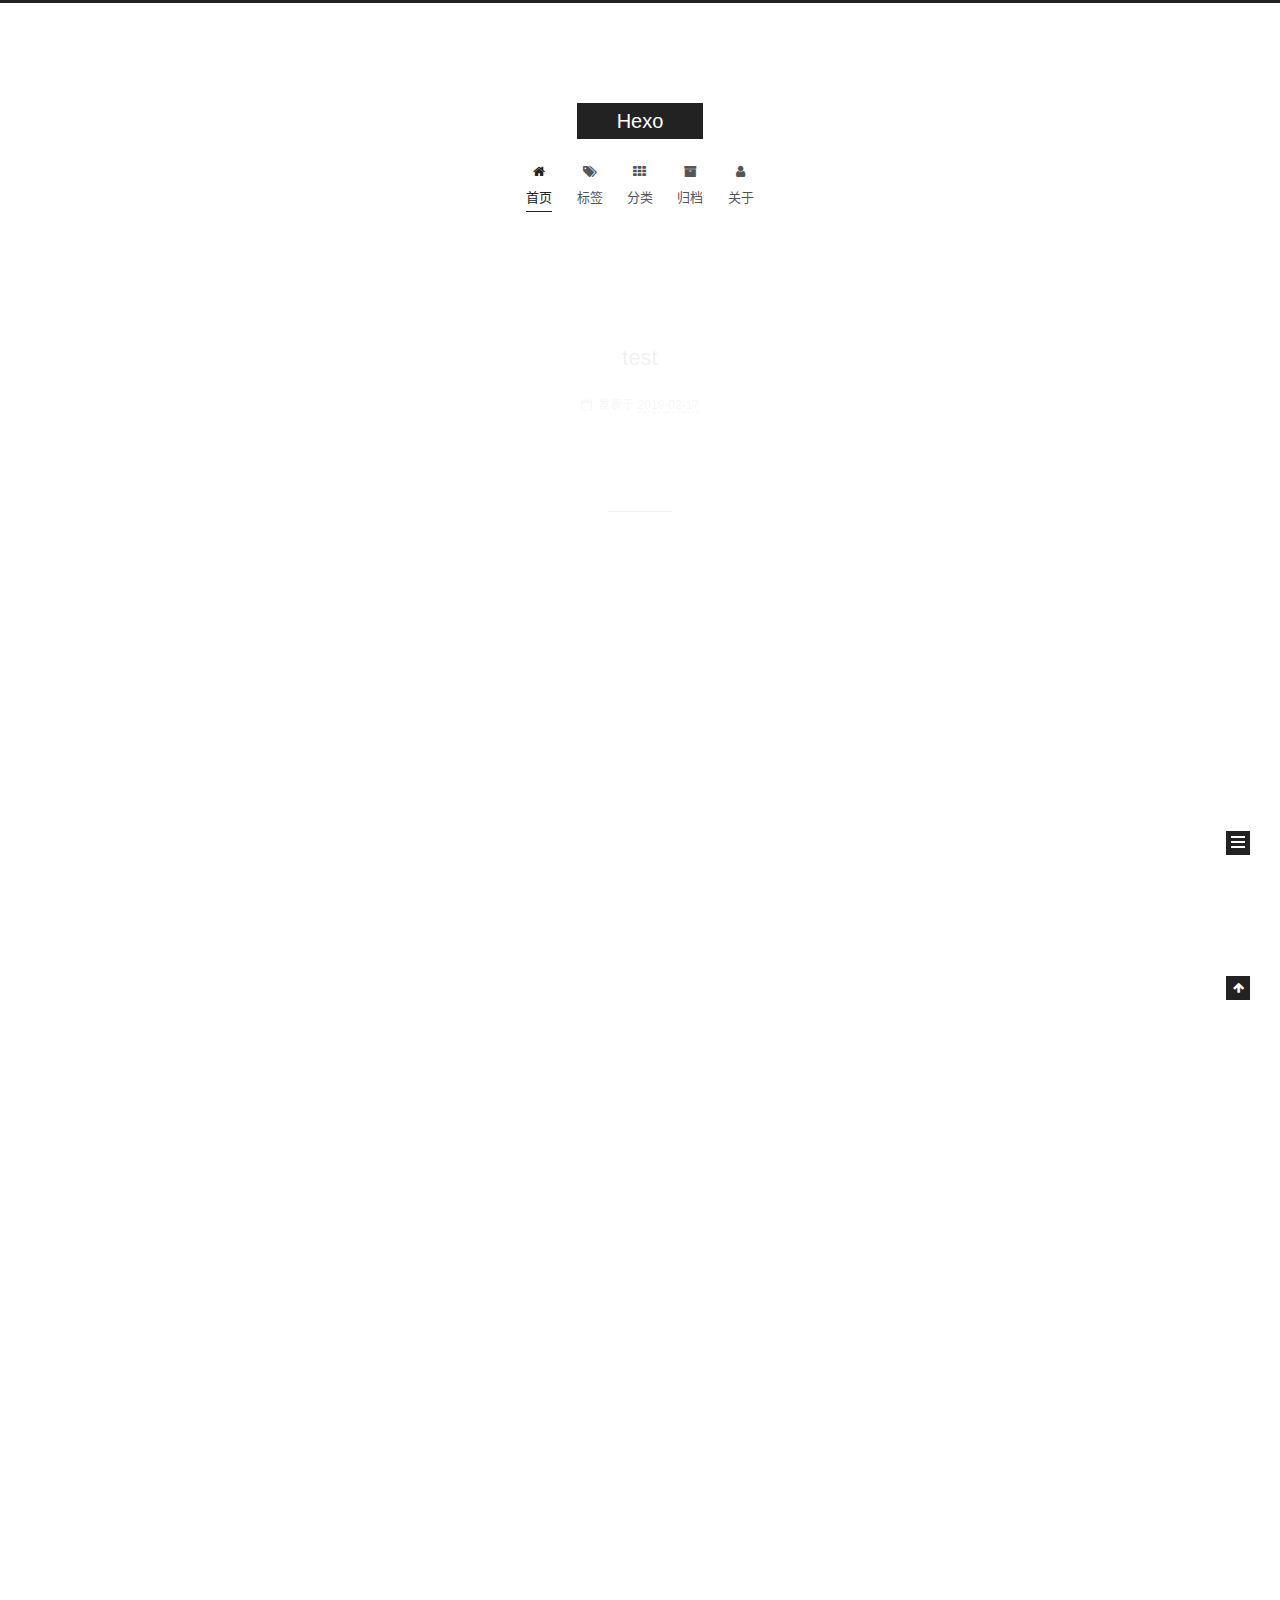
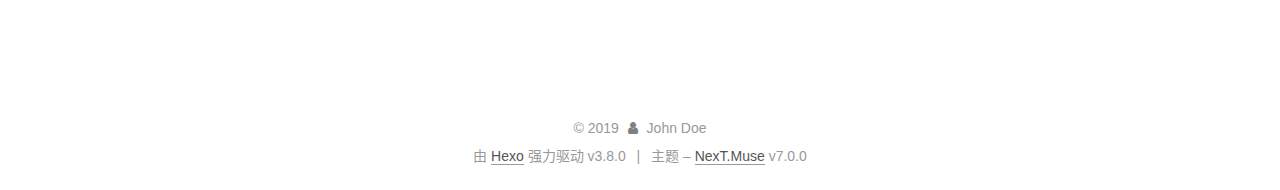
<file: index.html>
<!DOCTYPE html>












  


<html class="theme-next muse use-motion" lang="zh-CN">
<head><meta name="generator" content="Hexo 3.8.0">
  <meta charset="UTF-8">
<meta http-equiv="X-UA-Compatible" content="IE=edge">
<meta name="viewport" content="width=device-width, initial-scale=1, maximum-scale=2">
<meta name="theme-color" content="#222">


























<link rel="stylesheet" href="/lib/font-awesome/css/font-awesome.min.css?v=4.6.2">

<link rel="stylesheet" href="/css/main.css?v=7.0.0">


  <link rel="apple-touch-icon" sizes="180x180" href="/images/apple-touch-icon-next.png?v=7.0.0">


  <link rel="icon" type="image/png" sizes="32x32" href="/images/favicon-32x32-next.png?v=7.0.0">


  <link rel="icon" type="image/png" sizes="16x16" href="/images/favicon-16x16-next.png?v=7.0.0">


  <link rel="mask-icon" href="/images/logo.svg?v=7.0.0" color="#222">







<script id="hexo.configurations">
  var NexT = window.NexT || {};
  var CONFIG = {
    root: '/',
    scheme: 'Muse',
    version: '7.0.0',
    sidebar: {"position":"left","display":"post","offset":12,"b2t":false,"scrollpercent":false,"onmobile":false},
    fancybox: false,
    fastclick: false,
    lazyload: false,
    tabs: true,
    motion: {"enable":true,"async":false,"transition":{"post_block":"fadeIn","post_header":"slideDownIn","post_body":"slideDownIn","coll_header":"slideLeftIn","sidebar":"slideUpIn"}},
    algolia: {
      applicationID: '',
      apiKey: '',
      indexName: '',
      hits: {"per_page":10},
      labels: {"input_placeholder":"Search for Posts","hits_empty":"We didn't find any results for the search: ${query}","hits_stats":"${hits} results found in ${time} ms"}
    }
  };
</script>


  




  <meta property="og:type" content="website">
<meta property="og:title" content="Hexo">
<meta property="og:url" content="http://yoursite.com/index.html">
<meta property="og:site_name" content="Hexo">
<meta property="og:locale" content="zh-CN">
<meta name="twitter:card" content="summary">
<meta name="twitter:title" content="Hexo">






  <link rel="canonical" href="http://yoursite.com/">



<script id="page.configurations">
  CONFIG.page = {
    sidebar: "",
  };
</script>

  <title>Hexo</title>
  












  <noscript>
  <style>
  .use-motion .motion-element,
  .use-motion .brand,
  .use-motion .menu-item,
  .sidebar-inner,
  .use-motion .post-block,
  .use-motion .pagination,
  .use-motion .comments,
  .use-motion .post-header,
  .use-motion .post-body,
  .use-motion .collection-title { opacity: initial; }

  .use-motion .logo,
  .use-motion .site-title,
  .use-motion .site-subtitle {
    opacity: initial;
    top: initial;
  }

  .use-motion .logo-line-before i { left: initial; }
  .use-motion .logo-line-after i { right: initial; }
  </style>
</noscript>

</head>

<body itemscope itemtype="http://schema.org/WebPage" lang="zh-CN">

  
  
    
  

  <div class="container sidebar-position-left 
  page-home">
    <div class="headband"></div>

    <header id="header" class="header" itemscope itemtype="http://schema.org/WPHeader">
      <div class="header-inner"><div class="site-brand-wrapper">
  <div class="site-meta">
    

    <div class="custom-logo-site-title">
      <a href="/" class="brand" rel="start">
        <span class="logo-line-before"><i></i></span>
        <span class="site-title">Hexo</span>
        <span class="logo-line-after"><i></i></span>
      </a>
    </div>
    
    
  </div>

  <div class="site-nav-toggle">
    <button aria-label="切换导航栏">
      <span class="btn-bar"></span>
      <span class="btn-bar"></span>
      <span class="btn-bar"></span>
    </button>
  </div>
</div>



<nav class="site-nav">
  
    <ul id="menu" class="menu">
      
        
        
        
          
          <li class="menu-item menu-item-home menu-item-active">

    
    
    
      
    

    

    <a href="/" rel="section"><i class="menu-item-icon fa fa-fw fa-home"></i> <br>首页</a>

  </li>
        
        
        
          
          <li class="menu-item menu-item-tags">

    
    
    
      
    

    

    <a href="/tags/" rel="section"><i class="menu-item-icon fa fa-fw fa-tags"></i> <br>标签</a>

  </li>
        
        
        
          
          <li class="menu-item menu-item-categories">

    
    
    
      
    

    

    <a href="/categories/" rel="section"><i class="menu-item-icon fa fa-fw fa-th"></i> <br>分类</a>

  </li>
        
        
        
          
          <li class="menu-item menu-item-archives">

    
    
    
      
    

    

    <a href="/archives/" rel="section"><i class="menu-item-icon fa fa-fw fa-archive"></i> <br>归档</a>

  </li>
        
        
        
          
          <li class="menu-item menu-item-about">

    
    
    
      
    

    

    <a href="/about/" rel="section"><i class="menu-item-icon fa fa-fw fa-user"></i> <br>关于</a>

  </li>

      
      
    </ul>
  

  
    

  

  
</nav>



  



</div>
    </header>

    


    <main id="main" class="main">
      <div class="main-inner">
        <div class="content-wrap">
          
          <div id="content" class="content">
            
  <section id="posts" class="posts-expand">
    
      

  

  
  
  

  

  <article class="post post-type-normal" itemscope itemtype="http://schema.org/Article">
  
  
  
  <div class="post-block">
    <link itemprop="mainEntityOfPage" href="http://yoursite.com/2019/02/17/test/">

    <span hidden itemprop="author" itemscope itemtype="http://schema.org/Person">
      <meta itemprop="name" content="John Doe">
      <meta itemprop="description" content>
      <meta itemprop="image" content="/images/avatar.gif">
    </span>

    <span hidden itemprop="publisher" itemscope itemtype="http://schema.org/Organization">
      <meta itemprop="name" content="Hexo">
    </span>

    
      <header class="post-header">

        
        
          <h1 class="post-title" itemprop="name headline">
                
                
                <a href="/2019/02/17/test/" class="post-title-link" itemprop="url">test</a>
              
            
          </h1>
        

        <div class="post-meta">
          <span class="post-time">

            
            
            

            
              <span class="post-meta-item-icon">
                <i class="fa fa-calendar-o"></i>
              </span>
              
                <span class="post-meta-item-text">发表于</span>
              

              
                
              

              <time title="创建时间：2019-02-17 21:29:53" itemprop="dateCreated datePublished" datetime="2019-02-17T21:29:53+08:00">2019-02-17</time>
            

            
          </span>

          

          
            
            
          

          
          

          

          

          

        </div>
      </header>
    

    
    
    
    <div class="post-body" itemprop="articleBody">

      
      

      
        
          
            
          
        
      
    </div>

    

    
    
    

    

    
      
    
    

    

    <footer class="post-footer">
      

      

      

      
      
        <div class="post-eof"></div>
      
    </footer>
  </div>
  
  
  
  </article>


    
      

  

  
  
  

  

  <article class="post post-type-normal" itemscope itemtype="http://schema.org/Article">
  
  
  
  <div class="post-block">
    <link itemprop="mainEntityOfPage" href="http://yoursite.com/2019/02/17/hello-world/">

    <span hidden itemprop="author" itemscope itemtype="http://schema.org/Person">
      <meta itemprop="name" content="John Doe">
      <meta itemprop="description" content>
      <meta itemprop="image" content="/images/avatar.gif">
    </span>

    <span hidden itemprop="publisher" itemscope itemtype="http://schema.org/Organization">
      <meta itemprop="name" content="Hexo">
    </span>

    
      <header class="post-header">

        
        
          <h1 class="post-title" itemprop="name headline">
                
                
                <a href="/2019/02/17/hello-world/" class="post-title-link" itemprop="url">Hello World</a>
              
            
          </h1>
        

        <div class="post-meta">
          <span class="post-time">

            
            
            

            
              <span class="post-meta-item-icon">
                <i class="fa fa-calendar-o"></i>
              </span>
              
                <span class="post-meta-item-text">发表于</span>
              

              
                
              

              <time title="创建时间：2019-02-17 21:22:24" itemprop="dateCreated datePublished" datetime="2019-02-17T21:22:24+08:00">2019-02-17</time>
            

            
          </span>

          

          
            
            
          

          
          

          

          

          

        </div>
      </header>
    

    
    
    
    <div class="post-body" itemprop="articleBody">

      
      

      
        
          
            <p>Welcome to <a href="https://hexo.io/" target="_blank" rel="noopener">Hexo</a>! This is your very first post. Check <a href="https://hexo.io/docs/" target="_blank" rel="noopener">documentation</a> for more info. If you get any problems when using Hexo, you can find the answer in <a href="https://hexo.io/docs/troubleshooting.html" target="_blank" rel="noopener">troubleshooting</a> or you can ask me on <a href="https://github.com/hexojs/hexo/issues" target="_blank" rel="noopener">GitHub</a>.</p>
<h2 id="Quick-Start"><a href="#Quick-Start" class="headerlink" title="Quick Start"></a>Quick Start</h2><h3 id="Create-a-new-post"><a href="#Create-a-new-post" class="headerlink" title="Create a new post"></a>Create a new post</h3><figure class="highlight bash"><table><tr><td class="gutter"><pre><span class="line">1</span><br></pre></td><td class="code"><pre><span class="line">$ hexo new <span class="string">"My New Post"</span></span><br></pre></td></tr></table></figure>
<p>More info: <a href="https://hexo.io/docs/writing.html" target="_blank" rel="noopener">Writing</a></p>
<h3 id="Run-server"><a href="#Run-server" class="headerlink" title="Run server"></a>Run server</h3><figure class="highlight bash"><table><tr><td class="gutter"><pre><span class="line">1</span><br></pre></td><td class="code"><pre><span class="line">$ hexo server</span><br></pre></td></tr></table></figure>
<p>More info: <a href="https://hexo.io/docs/server.html" target="_blank" rel="noopener">Server</a></p>
<h3 id="Generate-static-files"><a href="#Generate-static-files" class="headerlink" title="Generate static files"></a>Generate static files</h3><figure class="highlight bash"><table><tr><td class="gutter"><pre><span class="line">1</span><br></pre></td><td class="code"><pre><span class="line">$ hexo generate</span><br></pre></td></tr></table></figure>
<p>More info: <a href="https://hexo.io/docs/generating.html" target="_blank" rel="noopener">Generating</a></p>
<h3 id="Deploy-to-remote-sites"><a href="#Deploy-to-remote-sites" class="headerlink" title="Deploy to remote sites"></a>Deploy to remote sites</h3><figure class="highlight bash"><table><tr><td class="gutter"><pre><span class="line">1</span><br></pre></td><td class="code"><pre><span class="line">$ hexo deploy</span><br></pre></td></tr></table></figure>
<p>More info: <a href="https://hexo.io/docs/deployment.html" target="_blank" rel="noopener">Deployment</a></p>

          
        
      
    </div>

    

    
    
    

    

    
      
    
    

    

    <footer class="post-footer">
      

      

      

      
      
        <div class="post-eof"></div>
      
    </footer>
  </div>
  
  
  
  </article>


    
  </section>

  


          </div>
          

        </div>
        
          
  
  <div class="sidebar-toggle">
    <div class="sidebar-toggle-line-wrap">
      <span class="sidebar-toggle-line sidebar-toggle-line-first"></span>
      <span class="sidebar-toggle-line sidebar-toggle-line-middle"></span>
      <span class="sidebar-toggle-line sidebar-toggle-line-last"></span>
    </div>
  </div>

  <aside id="sidebar" class="sidebar">
    
    <div class="sidebar-inner">

      

      

      <div class="site-overview-wrap sidebar-panel sidebar-panel-active">
        <div class="site-overview">
          <div class="site-author motion-element" itemprop="author" itemscope itemtype="http://schema.org/Person">
            
              <p class="site-author-name" itemprop="name">John Doe</p>
              <p class="site-description motion-element" itemprop="description"></p>
          </div>

          
            <nav class="site-state motion-element">
              
                <div class="site-state-item site-state-posts">
                
                  <a href="/archives/">
                
                    <span class="site-state-item-count">2</span>
                    <span class="site-state-item-name">日志</span>
                  </a>
                </div>
              

              

              
            </nav>
          

          

          

          

          
          

          
            
          
          

        </div>
      </div>

      

      

    </div>
  </aside>


        
      </div>
    </main>

    <footer id="footer" class="footer">
      <div class="footer-inner">
        <div class="copyright">&copy; <span itemprop="copyrightYear">2019</span>
  <span class="with-love" id="animate">
    <i class="fa fa-user"></i>
  </span>
  <span class="author" itemprop="copyrightHolder">John Doe</span>

  

  
</div>


  <div class="powered-by">由 <a href="https://hexo.io" class="theme-link" rel="noopener" target="_blank">Hexo</a> 强力驱动 v3.8.0</div>



  <span class="post-meta-divider">|</span>



  <div class="theme-info">主题 – <a href="https://theme-next.org" class="theme-link" rel="noopener" target="_blank">NexT.Muse</a> v7.0.0</div>




        








        
      </div>
    </footer>

    
      <div class="back-to-top">
        <i class="fa fa-arrow-up"></i>
        
      </div>
    

    

    

    
  </div>

  

<script>
  if (Object.prototype.toString.call(window.Promise) !== '[object Function]') {
    window.Promise = null;
  }
</script>


























  
  <script src="/lib/jquery/index.js?v=2.1.3"></script>

  
  <script src="/lib/velocity/velocity.min.js?v=1.2.1"></script>

  
  <script src="/lib/velocity/velocity.ui.min.js?v=1.2.1"></script>


  


  <script src="/js/src/utils.js?v=7.0.0"></script>

  <script src="/js/src/motion.js?v=7.0.0"></script>



  
  


  <script src="/js/src/schemes/muse.js?v=7.0.0"></script>



  

  


  <script src="/js/src/bootstrap.js?v=7.0.0"></script>



  



  




  

  

  

  

  

  

  

  

  

  

  

  

  

</body>
</html>
</file>
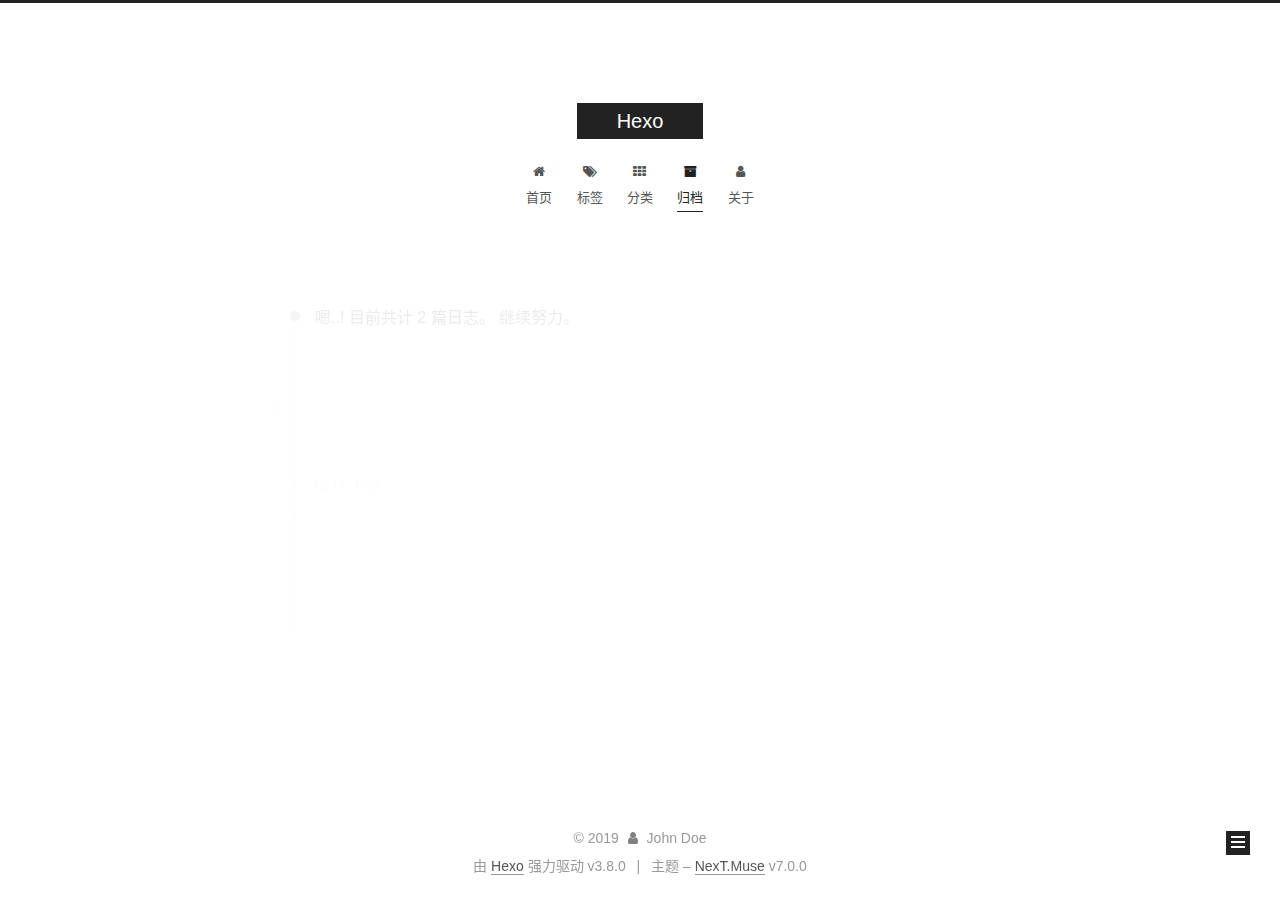
<file: archives/index.html>
<!DOCTYPE html>












  


<html class="theme-next muse use-motion" lang="zh-CN">
<head><meta name="generator" content="Hexo 3.8.0">
  <meta charset="UTF-8">
<meta http-equiv="X-UA-Compatible" content="IE=edge">
<meta name="viewport" content="width=device-width, initial-scale=1, maximum-scale=2">
<meta name="theme-color" content="#222">


























<link rel="stylesheet" href="/lib/font-awesome/css/font-awesome.min.css?v=4.6.2">

<link rel="stylesheet" href="/css/main.css?v=7.0.0">


  <link rel="apple-touch-icon" sizes="180x180" href="/images/apple-touch-icon-next.png?v=7.0.0">


  <link rel="icon" type="image/png" sizes="32x32" href="/images/favicon-32x32-next.png?v=7.0.0">


  <link rel="icon" type="image/png" sizes="16x16" href="/images/favicon-16x16-next.png?v=7.0.0">


  <link rel="mask-icon" href="/images/logo.svg?v=7.0.0" color="#222">







<script id="hexo.configurations">
  var NexT = window.NexT || {};
  var CONFIG = {
    root: '/',
    scheme: 'Muse',
    version: '7.0.0',
    sidebar: {"position":"left","display":"post","offset":12,"b2t":false,"scrollpercent":false,"onmobile":false},
    fancybox: false,
    fastclick: false,
    lazyload: false,
    tabs: true,
    motion: {"enable":true,"async":false,"transition":{"post_block":"fadeIn","post_header":"slideDownIn","post_body":"slideDownIn","coll_header":"slideLeftIn","sidebar":"slideUpIn"}},
    algolia: {
      applicationID: '',
      apiKey: '',
      indexName: '',
      hits: {"per_page":10},
      labels: {"input_placeholder":"Search for Posts","hits_empty":"We didn't find any results for the search: ${query}","hits_stats":"${hits} results found in ${time} ms"}
    }
  };
</script>


  




  <meta property="og:type" content="website">
<meta property="og:title" content="Hexo">
<meta property="og:url" content="http://yoursite.com/archives/index.html">
<meta property="og:site_name" content="Hexo">
<meta property="og:locale" content="zh-CN">
<meta name="twitter:card" content="summary">
<meta name="twitter:title" content="Hexo">






  <link rel="canonical" href="http://yoursite.com/archives/">



<script id="page.configurations">
  CONFIG.page = {
    sidebar: "",
  };
</script>

  <title>归档 | Hexo</title>
  












  <noscript>
  <style>
  .use-motion .motion-element,
  .use-motion .brand,
  .use-motion .menu-item,
  .sidebar-inner,
  .use-motion .post-block,
  .use-motion .pagination,
  .use-motion .comments,
  .use-motion .post-header,
  .use-motion .post-body,
  .use-motion .collection-title { opacity: initial; }

  .use-motion .logo,
  .use-motion .site-title,
  .use-motion .site-subtitle {
    opacity: initial;
    top: initial;
  }

  .use-motion .logo-line-before i { left: initial; }
  .use-motion .logo-line-after i { right: initial; }
  </style>
</noscript>

</head>

<body itemscope itemtype="http://schema.org/WebPage" lang="zh-CN">

  
  
    
  

  <div class="container sidebar-position-left page-archive">
    <div class="headband"></div>

    <header id="header" class="header" itemscope itemtype="http://schema.org/WPHeader">
      <div class="header-inner"><div class="site-brand-wrapper">
  <div class="site-meta">
    

    <div class="custom-logo-site-title">
      <a href="/" class="brand" rel="start">
        <span class="logo-line-before"><i></i></span>
        <span class="site-title">Hexo</span>
        <span class="logo-line-after"><i></i></span>
      </a>
    </div>
    
    
  </div>

  <div class="site-nav-toggle">
    <button aria-label="切换导航栏">
      <span class="btn-bar"></span>
      <span class="btn-bar"></span>
      <span class="btn-bar"></span>
    </button>
  </div>
</div>



<nav class="site-nav">
  
    <ul id="menu" class="menu">
      
        
        
        
          
          <li class="menu-item menu-item-home">

    
    
    
      
    

    

    <a href="/" rel="section"><i class="menu-item-icon fa fa-fw fa-home"></i> <br>首页</a>

  </li>
        
        
        
          
          <li class="menu-item menu-item-tags">

    
    
    
      
    

    

    <a href="/tags/" rel="section"><i class="menu-item-icon fa fa-fw fa-tags"></i> <br>标签</a>

  </li>
        
        
        
          
          <li class="menu-item menu-item-categories">

    
    
    
      
    

    

    <a href="/categories/" rel="section"><i class="menu-item-icon fa fa-fw fa-th"></i> <br>分类</a>

  </li>
        
        
        
          
          <li class="menu-item menu-item-archives menu-item-active">

    
    
    
      
    

    

    <a href="/archives/" rel="section"><i class="menu-item-icon fa fa-fw fa-archive"></i> <br>归档</a>

  </li>
        
        
        
          
          <li class="menu-item menu-item-about">

    
    
    
      
    

    

    <a href="/about/" rel="section"><i class="menu-item-icon fa fa-fw fa-user"></i> <br>关于</a>

  </li>

      
      
    </ul>
  

  
    

    
    
      
      
    
      
      
    
      
      
    
      
      
    
      
      
    
    

  


  

  
</nav>



  



</div>
    </header>

    


    <main id="main" class="main">
      <div class="main-inner">
        <div class="content-wrap">
          
          <div id="content" class="content">
            

  
  
  
  <div class="post-block archive">
    <div id="posts" class="posts-collapse">
      <span class="archive-move-on"></span>

      
      <span class="archive-page-counter">
        
        
        
          
        
        嗯..! 目前共计 2 篇日志。 继续努力。
      </span>
      

      

        
        
        

        
          
          <div class="collection-title">
            <h1 class="archive-year" id="archive-year-2019">2019</h1>
          </div>
        
        

        

  <article class="post post-type-normal" itemscope itemtype="http://schema.org/Article">
    <header class="post-header">

      <h2 class="post-title">
        
          <a class="post-title-link" href="/2019/02/17/test/" itemprop="url">
            
              <span itemprop="name">test</span>
            
          </a>
        
      </h2>

      <div class="post-meta">
        <time class="post-time" itemprop="dateCreated" datetime="2019-02-17T21:29:53+08:00" content="2019-02-17">
          02-17
        </time>
      </div>

    </header>
  </article>



      

        
        
        

        
        

        

  <article class="post post-type-normal" itemscope itemtype="http://schema.org/Article">
    <header class="post-header">

      <h2 class="post-title">
        
          <a class="post-title-link" href="/2019/02/17/hello-world/" itemprop="url">
            
              <span itemprop="name">Hello World</span>
            
          </a>
        
      </h2>

      <div class="post-meta">
        <time class="post-time" itemprop="dateCreated" datetime="2019-02-17T21:22:24+08:00" content="2019-02-17">
          02-17
        </time>
      </div>

    </header>
  </article>



      

    </div>
  </div>
  
  
  

  



          </div>
          

        </div>
        
          
  
  <div class="sidebar-toggle">
    <div class="sidebar-toggle-line-wrap">
      <span class="sidebar-toggle-line sidebar-toggle-line-first"></span>
      <span class="sidebar-toggle-line sidebar-toggle-line-middle"></span>
      <span class="sidebar-toggle-line sidebar-toggle-line-last"></span>
    </div>
  </div>

  <aside id="sidebar" class="sidebar">
    
    <div class="sidebar-inner">

      

      

      <div class="site-overview-wrap sidebar-panel sidebar-panel-active">
        <div class="site-overview">
          <div class="site-author motion-element" itemprop="author" itemscope itemtype="http://schema.org/Person">
            
              <p class="site-author-name" itemprop="name">John Doe</p>
              <p class="site-description motion-element" itemprop="description"></p>
          </div>

          
            <nav class="site-state motion-element">
              
                <div class="site-state-item site-state-posts">
                
                  <a href="/archives/">
                
                    <span class="site-state-item-count">2</span>
                    <span class="site-state-item-name">日志</span>
                  </a>
                </div>
              

              

              
            </nav>
          

          

          

          

          
          

          
            
          
          

        </div>
      </div>

      

      

    </div>
  </aside>


        
      </div>
    </main>

    <footer id="footer" class="footer">
      <div class="footer-inner">
        <div class="copyright">&copy; <span itemprop="copyrightYear">2019</span>
  <span class="with-love" id="animate">
    <i class="fa fa-user"></i>
  </span>
  <span class="author" itemprop="copyrightHolder">John Doe</span>

  

  
</div>


  <div class="powered-by">由 <a href="https://hexo.io" class="theme-link" rel="noopener" target="_blank">Hexo</a> 强力驱动 v3.8.0</div>



  <span class="post-meta-divider">|</span>



  <div class="theme-info">主题 – <a href="https://theme-next.org" class="theme-link" rel="noopener" target="_blank">NexT.Muse</a> v7.0.0</div>




        








        
      </div>
    </footer>

    
      <div class="back-to-top">
        <i class="fa fa-arrow-up"></i>
        
      </div>
    

    

    

    
  </div>

  

<script>
  if (Object.prototype.toString.call(window.Promise) !== '[object Function]') {
    window.Promise = null;
  }
</script>


























  
  <script src="/lib/jquery/index.js?v=2.1.3"></script>

  
  <script src="/lib/velocity/velocity.min.js?v=1.2.1"></script>

  
  <script src="/lib/velocity/velocity.ui.min.js?v=1.2.1"></script>


  


  <script src="/js/src/utils.js?v=7.0.0"></script>

  <script src="/js/src/motion.js?v=7.0.0"></script>



  
  


  <script src="/js/src/schemes/muse.js?v=7.0.0"></script>



  

  


  <script src="/js/src/bootstrap.js?v=7.0.0"></script>



  



  




  

  

  

  

  

  

  

  

  

  

  

  

  

</body>
</html>
</file>
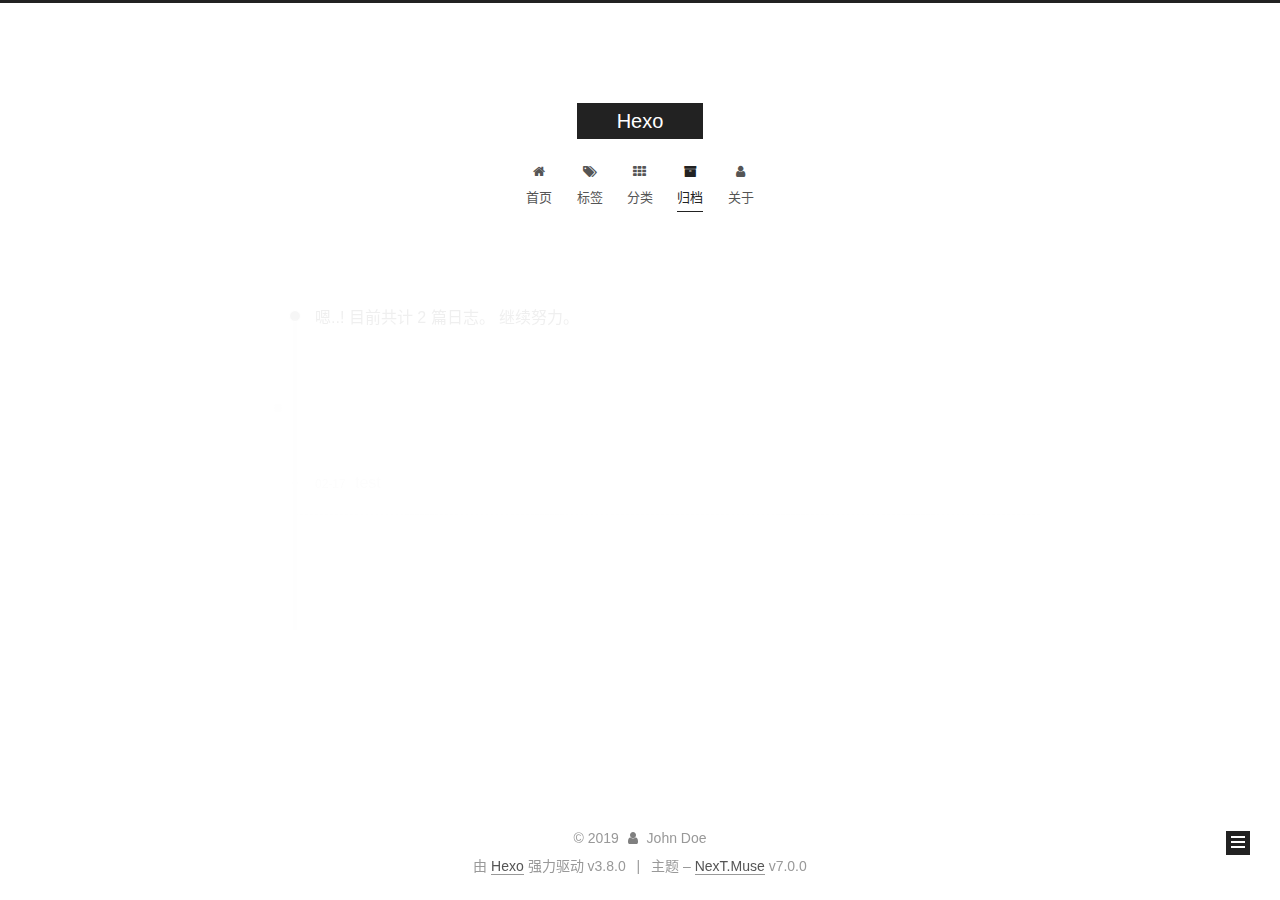
<file: archives/2019/index.html>
<!DOCTYPE html>












  


<html class="theme-next muse use-motion" lang="zh-CN">
<head><meta name="generator" content="Hexo 3.8.0">
  <meta charset="UTF-8">
<meta http-equiv="X-UA-Compatible" content="IE=edge">
<meta name="viewport" content="width=device-width, initial-scale=1, maximum-scale=2">
<meta name="theme-color" content="#222">


























<link rel="stylesheet" href="/lib/font-awesome/css/font-awesome.min.css?v=4.6.2">

<link rel="stylesheet" href="/css/main.css?v=7.0.0">


  <link rel="apple-touch-icon" sizes="180x180" href="/images/apple-touch-icon-next.png?v=7.0.0">


  <link rel="icon" type="image/png" sizes="32x32" href="/images/favicon-32x32-next.png?v=7.0.0">


  <link rel="icon" type="image/png" sizes="16x16" href="/images/favicon-16x16-next.png?v=7.0.0">


  <link rel="mask-icon" href="/images/logo.svg?v=7.0.0" color="#222">







<script id="hexo.configurations">
  var NexT = window.NexT || {};
  var CONFIG = {
    root: '/',
    scheme: 'Muse',
    version: '7.0.0',
    sidebar: {"position":"left","display":"post","offset":12,"b2t":false,"scrollpercent":false,"onmobile":false},
    fancybox: false,
    fastclick: false,
    lazyload: false,
    tabs: true,
    motion: {"enable":true,"async":false,"transition":{"post_block":"fadeIn","post_header":"slideDownIn","post_body":"slideDownIn","coll_header":"slideLeftIn","sidebar":"slideUpIn"}},
    algolia: {
      applicationID: '',
      apiKey: '',
      indexName: '',
      hits: {"per_page":10},
      labels: {"input_placeholder":"Search for Posts","hits_empty":"We didn't find any results for the search: ${query}","hits_stats":"${hits} results found in ${time} ms"}
    }
  };
</script>


  




  <meta property="og:type" content="website">
<meta property="og:title" content="Hexo">
<meta property="og:url" content="http://yoursite.com/archives/2019/index.html">
<meta property="og:site_name" content="Hexo">
<meta property="og:locale" content="zh-CN">
<meta name="twitter:card" content="summary">
<meta name="twitter:title" content="Hexo">






  <link rel="canonical" href="http://yoursite.com/archives/2019/">



<script id="page.configurations">
  CONFIG.page = {
    sidebar: "",
  };
</script>

  <title>归档 | Hexo</title>
  












  <noscript>
  <style>
  .use-motion .motion-element,
  .use-motion .brand,
  .use-motion .menu-item,
  .sidebar-inner,
  .use-motion .post-block,
  .use-motion .pagination,
  .use-motion .comments,
  .use-motion .post-header,
  .use-motion .post-body,
  .use-motion .collection-title { opacity: initial; }

  .use-motion .logo,
  .use-motion .site-title,
  .use-motion .site-subtitle {
    opacity: initial;
    top: initial;
  }

  .use-motion .logo-line-before i { left: initial; }
  .use-motion .logo-line-after i { right: initial; }
  </style>
</noscript>

</head>

<body itemscope itemtype="http://schema.org/WebPage" lang="zh-CN">

  
  
    
  

  <div class="container sidebar-position-left page-archive">
    <div class="headband"></div>

    <header id="header" class="header" itemscope itemtype="http://schema.org/WPHeader">
      <div class="header-inner"><div class="site-brand-wrapper">
  <div class="site-meta">
    

    <div class="custom-logo-site-title">
      <a href="/" class="brand" rel="start">
        <span class="logo-line-before"><i></i></span>
        <span class="site-title">Hexo</span>
        <span class="logo-line-after"><i></i></span>
      </a>
    </div>
    
    
  </div>

  <div class="site-nav-toggle">
    <button aria-label="切换导航栏">
      <span class="btn-bar"></span>
      <span class="btn-bar"></span>
      <span class="btn-bar"></span>
    </button>
  </div>
</div>



<nav class="site-nav">
  
    <ul id="menu" class="menu">
      
        
        
        
          
          <li class="menu-item menu-item-home">

    
    
    
      
    

    

    <a href="/" rel="section"><i class="menu-item-icon fa fa-fw fa-home"></i> <br>首页</a>

  </li>
        
        
        
          
          <li class="menu-item menu-item-tags">

    
    
    
      
    

    

    <a href="/tags/" rel="section"><i class="menu-item-icon fa fa-fw fa-tags"></i> <br>标签</a>

  </li>
        
        
        
          
          <li class="menu-item menu-item-categories">

    
    
    
      
    

    

    <a href="/categories/" rel="section"><i class="menu-item-icon fa fa-fw fa-th"></i> <br>分类</a>

  </li>
        
        
        
          
          <li class="menu-item menu-item-archives menu-item-active">

    
    
    
      
    

    

    <a href="/archives/" rel="section"><i class="menu-item-icon fa fa-fw fa-archive"></i> <br>归档</a>

  </li>
        
        
        
          
          <li class="menu-item menu-item-about">

    
    
    
      
    

    

    <a href="/about/" rel="section"><i class="menu-item-icon fa fa-fw fa-user"></i> <br>关于</a>

  </li>

      
      
    </ul>
  

  
    

    
    
      
      
    
      
      
    
      
      
    
      
      
    
      
      
    
    

  


  

  
</nav>



  



</div>
    </header>

    


    <main id="main" class="main">
      <div class="main-inner">
        <div class="content-wrap">
          
          <div id="content" class="content">
            

  
  
  
  <div class="post-block archive">
    <div id="posts" class="posts-collapse">
      <span class="archive-move-on"></span>

      
      <span class="archive-page-counter">
        
        
        
          
        
        嗯..! 目前共计 2 篇日志。 继续努力。
      </span>
      

      

        
        
        

        
          
          <div class="collection-title">
            <h1 class="archive-year" id="archive-year-2019">2019</h1>
          </div>
        
        

        

  <article class="post post-type-normal" itemscope itemtype="http://schema.org/Article">
    <header class="post-header">

      <h2 class="post-title">
        
          <a class="post-title-link" href="/2019/02/17/test/" itemprop="url">
            
              <span itemprop="name">test</span>
            
          </a>
        
      </h2>

      <div class="post-meta">
        <time class="post-time" itemprop="dateCreated" datetime="2019-02-17T21:29:53+08:00" content="2019-02-17">
          02-17
        </time>
      </div>

    </header>
  </article>



      

        
        
        

        
        

        

  <article class="post post-type-normal" itemscope itemtype="http://schema.org/Article">
    <header class="post-header">

      <h2 class="post-title">
        
          <a class="post-title-link" href="/2019/02/17/hello-world/" itemprop="url">
            
              <span itemprop="name">Hello World</span>
            
          </a>
        
      </h2>

      <div class="post-meta">
        <time class="post-time" itemprop="dateCreated" datetime="2019-02-17T21:22:24+08:00" content="2019-02-17">
          02-17
        </time>
      </div>

    </header>
  </article>



      

    </div>
  </div>
  
  
  

  



          </div>
          

        </div>
        
          
  
  <div class="sidebar-toggle">
    <div class="sidebar-toggle-line-wrap">
      <span class="sidebar-toggle-line sidebar-toggle-line-first"></span>
      <span class="sidebar-toggle-line sidebar-toggle-line-middle"></span>
      <span class="sidebar-toggle-line sidebar-toggle-line-last"></span>
    </div>
  </div>

  <aside id="sidebar" class="sidebar">
    
    <div class="sidebar-inner">

      

      

      <div class="site-overview-wrap sidebar-panel sidebar-panel-active">
        <div class="site-overview">
          <div class="site-author motion-element" itemprop="author" itemscope itemtype="http://schema.org/Person">
            
              <p class="site-author-name" itemprop="name">John Doe</p>
              <p class="site-description motion-element" itemprop="description"></p>
          </div>

          
            <nav class="site-state motion-element">
              
                <div class="site-state-item site-state-posts">
                
                  <a href="/archives/">
                
                    <span class="site-state-item-count">2</span>
                    <span class="site-state-item-name">日志</span>
                  </a>
                </div>
              

              

              
            </nav>
          

          

          

          

          
          

          
            
          
          

        </div>
      </div>

      

      

    </div>
  </aside>


        
      </div>
    </main>

    <footer id="footer" class="footer">
      <div class="footer-inner">
        <div class="copyright">&copy; <span itemprop="copyrightYear">2019</span>
  <span class="with-love" id="animate">
    <i class="fa fa-user"></i>
  </span>
  <span class="author" itemprop="copyrightHolder">John Doe</span>

  

  
</div>


  <div class="powered-by">由 <a href="https://hexo.io" class="theme-link" rel="noopener" target="_blank">Hexo</a> 强力驱动 v3.8.0</div>



  <span class="post-meta-divider">|</span>



  <div class="theme-info">主题 – <a href="https://theme-next.org" class="theme-link" rel="noopener" target="_blank">NexT.Muse</a> v7.0.0</div>




        








        
      </div>
    </footer>

    
      <div class="back-to-top">
        <i class="fa fa-arrow-up"></i>
        
      </div>
    

    

    

    
  </div>

  

<script>
  if (Object.prototype.toString.call(window.Promise) !== '[object Function]') {
    window.Promise = null;
  }
</script>


























  
  <script src="/lib/jquery/index.js?v=2.1.3"></script>

  
  <script src="/lib/velocity/velocity.min.js?v=1.2.1"></script>

  
  <script src="/lib/velocity/velocity.ui.min.js?v=1.2.1"></script>


  


  <script src="/js/src/utils.js?v=7.0.0"></script>

  <script src="/js/src/motion.js?v=7.0.0"></script>



  
  


  <script src="/js/src/schemes/muse.js?v=7.0.0"></script>



  

  


  <script src="/js/src/bootstrap.js?v=7.0.0"></script>



  



  




  

  

  

  

  

  

  

  

  

  

  

  

  

</body>
</html>
</file>
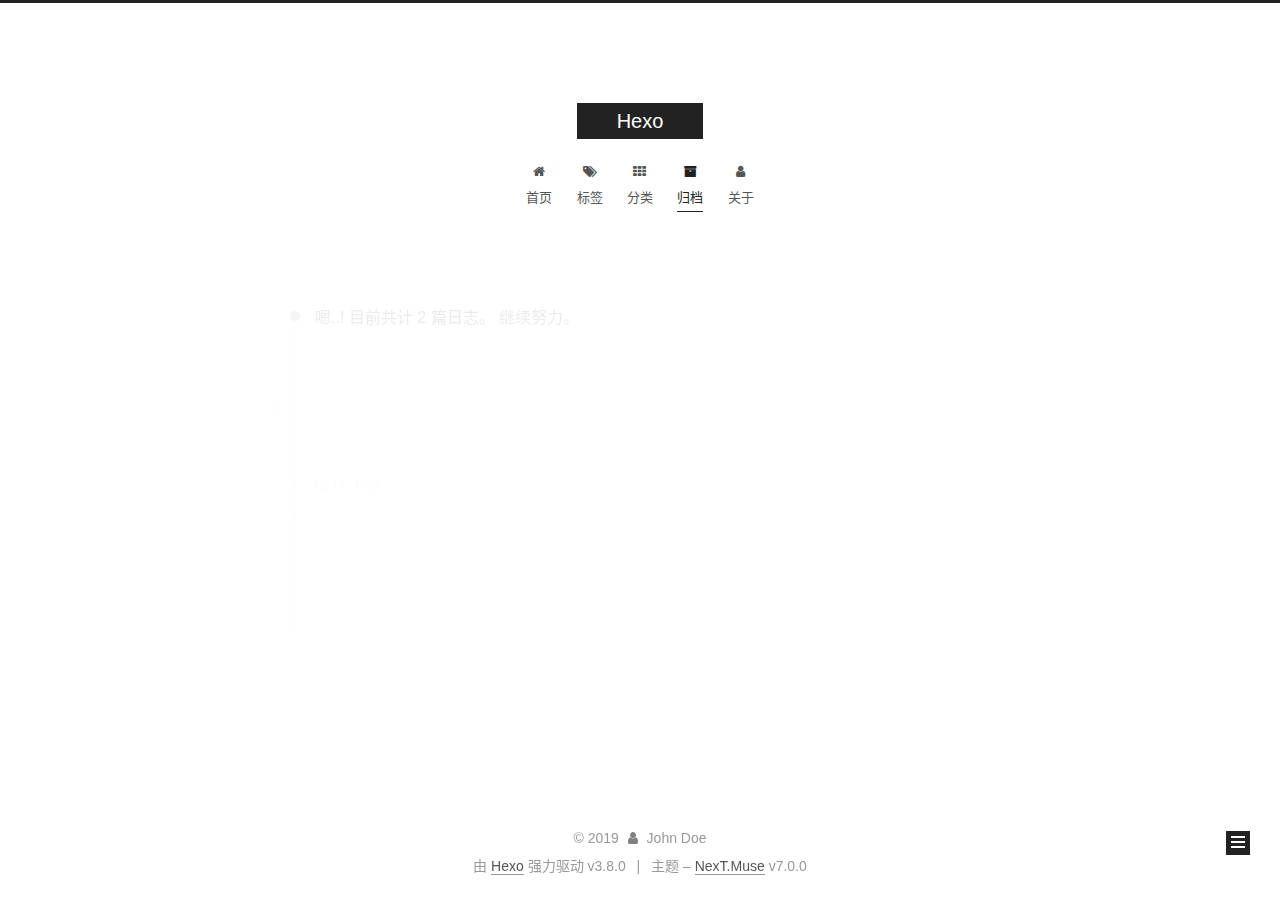
<file: archives/2019/02/index.html>
<!DOCTYPE html>












  


<html class="theme-next muse use-motion" lang="zh-CN">
<head><meta name="generator" content="Hexo 3.8.0">
  <meta charset="UTF-8">
<meta http-equiv="X-UA-Compatible" content="IE=edge">
<meta name="viewport" content="width=device-width, initial-scale=1, maximum-scale=2">
<meta name="theme-color" content="#222">


























<link rel="stylesheet" href="/lib/font-awesome/css/font-awesome.min.css?v=4.6.2">

<link rel="stylesheet" href="/css/main.css?v=7.0.0">


  <link rel="apple-touch-icon" sizes="180x180" href="/images/apple-touch-icon-next.png?v=7.0.0">


  <link rel="icon" type="image/png" sizes="32x32" href="/images/favicon-32x32-next.png?v=7.0.0">


  <link rel="icon" type="image/png" sizes="16x16" href="/images/favicon-16x16-next.png?v=7.0.0">


  <link rel="mask-icon" href="/images/logo.svg?v=7.0.0" color="#222">







<script id="hexo.configurations">
  var NexT = window.NexT || {};
  var CONFIG = {
    root: '/',
    scheme: 'Muse',
    version: '7.0.0',
    sidebar: {"position":"left","display":"post","offset":12,"b2t":false,"scrollpercent":false,"onmobile":false},
    fancybox: false,
    fastclick: false,
    lazyload: false,
    tabs: true,
    motion: {"enable":true,"async":false,"transition":{"post_block":"fadeIn","post_header":"slideDownIn","post_body":"slideDownIn","coll_header":"slideLeftIn","sidebar":"slideUpIn"}},
    algolia: {
      applicationID: '',
      apiKey: '',
      indexName: '',
      hits: {"per_page":10},
      labels: {"input_placeholder":"Search for Posts","hits_empty":"We didn't find any results for the search: ${query}","hits_stats":"${hits} results found in ${time} ms"}
    }
  };
</script>


  




  <meta property="og:type" content="website">
<meta property="og:title" content="Hexo">
<meta property="og:url" content="http://yoursite.com/archives/2019/02/index.html">
<meta property="og:site_name" content="Hexo">
<meta property="og:locale" content="zh-CN">
<meta name="twitter:card" content="summary">
<meta name="twitter:title" content="Hexo">






  <link rel="canonical" href="http://yoursite.com/archives/2019/02/">



<script id="page.configurations">
  CONFIG.page = {
    sidebar: "",
  };
</script>

  <title>归档 | Hexo</title>
  












  <noscript>
  <style>
  .use-motion .motion-element,
  .use-motion .brand,
  .use-motion .menu-item,
  .sidebar-inner,
  .use-motion .post-block,
  .use-motion .pagination,
  .use-motion .comments,
  .use-motion .post-header,
  .use-motion .post-body,
  .use-motion .collection-title { opacity: initial; }

  .use-motion .logo,
  .use-motion .site-title,
  .use-motion .site-subtitle {
    opacity: initial;
    top: initial;
  }

  .use-motion .logo-line-before i { left: initial; }
  .use-motion .logo-line-after i { right: initial; }
  </style>
</noscript>

</head>

<body itemscope itemtype="http://schema.org/WebPage" lang="zh-CN">

  
  
    
  

  <div class="container sidebar-position-left page-archive">
    <div class="headband"></div>

    <header id="header" class="header" itemscope itemtype="http://schema.org/WPHeader">
      <div class="header-inner"><div class="site-brand-wrapper">
  <div class="site-meta">
    

    <div class="custom-logo-site-title">
      <a href="/" class="brand" rel="start">
        <span class="logo-line-before"><i></i></span>
        <span class="site-title">Hexo</span>
        <span class="logo-line-after"><i></i></span>
      </a>
    </div>
    
    
  </div>

  <div class="site-nav-toggle">
    <button aria-label="切换导航栏">
      <span class="btn-bar"></span>
      <span class="btn-bar"></span>
      <span class="btn-bar"></span>
    </button>
  </div>
</div>



<nav class="site-nav">
  
    <ul id="menu" class="menu">
      
        
        
        
          
          <li class="menu-item menu-item-home">

    
    
    
      
    

    

    <a href="/" rel="section"><i class="menu-item-icon fa fa-fw fa-home"></i> <br>首页</a>

  </li>
        
        
        
          
          <li class="menu-item menu-item-tags">

    
    
    
      
    

    

    <a href="/tags/" rel="section"><i class="menu-item-icon fa fa-fw fa-tags"></i> <br>标签</a>

  </li>
        
        
        
          
          <li class="menu-item menu-item-categories">

    
    
    
      
    

    

    <a href="/categories/" rel="section"><i class="menu-item-icon fa fa-fw fa-th"></i> <br>分类</a>

  </li>
        
        
        
          
          <li class="menu-item menu-item-archives menu-item-active">

    
    
    
      
    

    

    <a href="/archives/" rel="section"><i class="menu-item-icon fa fa-fw fa-archive"></i> <br>归档</a>

  </li>
        
        
        
          
          <li class="menu-item menu-item-about">

    
    
    
      
    

    

    <a href="/about/" rel="section"><i class="menu-item-icon fa fa-fw fa-user"></i> <br>关于</a>

  </li>

      
      
    </ul>
  

  
    

    
    
      
      
    
      
      
    
      
      
    
      
      
    
      
      
    
    

  


  

  
</nav>



  



</div>
    </header>

    


    <main id="main" class="main">
      <div class="main-inner">
        <div class="content-wrap">
          
          <div id="content" class="content">
            

  
  
  
  <div class="post-block archive">
    <div id="posts" class="posts-collapse">
      <span class="archive-move-on"></span>

      
      <span class="archive-page-counter">
        
        
        
          
        
        嗯..! 目前共计 2 篇日志。 继续努力。
      </span>
      

      

        
        
        

        
          
          <div class="collection-title">
            <h1 class="archive-year" id="archive-year-2019">2019</h1>
          </div>
        
        

        

  <article class="post post-type-normal" itemscope itemtype="http://schema.org/Article">
    <header class="post-header">

      <h2 class="post-title">
        
          <a class="post-title-link" href="/2019/02/17/test/" itemprop="url">
            
              <span itemprop="name">test</span>
            
          </a>
        
      </h2>

      <div class="post-meta">
        <time class="post-time" itemprop="dateCreated" datetime="2019-02-17T21:29:53+08:00" content="2019-02-17">
          02-17
        </time>
      </div>

    </header>
  </article>



      

        
        
        

        
        

        

  <article class="post post-type-normal" itemscope itemtype="http://schema.org/Article">
    <header class="post-header">

      <h2 class="post-title">
        
          <a class="post-title-link" href="/2019/02/17/hello-world/" itemprop="url">
            
              <span itemprop="name">Hello World</span>
            
          </a>
        
      </h2>

      <div class="post-meta">
        <time class="post-time" itemprop="dateCreated" datetime="2019-02-17T21:22:24+08:00" content="2019-02-17">
          02-17
        </time>
      </div>

    </header>
  </article>



      

    </div>
  </div>
  
  
  

  



          </div>
          

        </div>
        
          
  
  <div class="sidebar-toggle">
    <div class="sidebar-toggle-line-wrap">
      <span class="sidebar-toggle-line sidebar-toggle-line-first"></span>
      <span class="sidebar-toggle-line sidebar-toggle-line-middle"></span>
      <span class="sidebar-toggle-line sidebar-toggle-line-last"></span>
    </div>
  </div>

  <aside id="sidebar" class="sidebar">
    
    <div class="sidebar-inner">

      

      

      <div class="site-overview-wrap sidebar-panel sidebar-panel-active">
        <div class="site-overview">
          <div class="site-author motion-element" itemprop="author" itemscope itemtype="http://schema.org/Person">
            
              <p class="site-author-name" itemprop="name">John Doe</p>
              <p class="site-description motion-element" itemprop="description"></p>
          </div>

          
            <nav class="site-state motion-element">
              
                <div class="site-state-item site-state-posts">
                
                  <a href="/archives/">
                
                    <span class="site-state-item-count">2</span>
                    <span class="site-state-item-name">日志</span>
                  </a>
                </div>
              

              

              
            </nav>
          

          

          

          

          
          

          
            
          
          

        </div>
      </div>

      

      

    </div>
  </aside>


        
      </div>
    </main>

    <footer id="footer" class="footer">
      <div class="footer-inner">
        <div class="copyright">&copy; <span itemprop="copyrightYear">2019</span>
  <span class="with-love" id="animate">
    <i class="fa fa-user"></i>
  </span>
  <span class="author" itemprop="copyrightHolder">John Doe</span>

  

  
</div>


  <div class="powered-by">由 <a href="https://hexo.io" class="theme-link" rel="noopener" target="_blank">Hexo</a> 强力驱动 v3.8.0</div>



  <span class="post-meta-divider">|</span>



  <div class="theme-info">主题 – <a href="https://theme-next.org" class="theme-link" rel="noopener" target="_blank">NexT.Muse</a> v7.0.0</div>




        








        
      </div>
    </footer>

    
      <div class="back-to-top">
        <i class="fa fa-arrow-up"></i>
        
      </div>
    

    

    

    
  </div>

  

<script>
  if (Object.prototype.toString.call(window.Promise) !== '[object Function]') {
    window.Promise = null;
  }
</script>


























  
  <script src="/lib/jquery/index.js?v=2.1.3"></script>

  
  <script src="/lib/velocity/velocity.min.js?v=1.2.1"></script>

  
  <script src="/lib/velocity/velocity.ui.min.js?v=1.2.1"></script>


  


  <script src="/js/src/utils.js?v=7.0.0"></script>

  <script src="/js/src/motion.js?v=7.0.0"></script>



  
  


  <script src="/js/src/schemes/muse.js?v=7.0.0"></script>



  

  


  <script src="/js/src/bootstrap.js?v=7.0.0"></script>



  



  




  

  

  

  

  

  

  

  

  

  

  

  

  

</body>
</html>
</file>
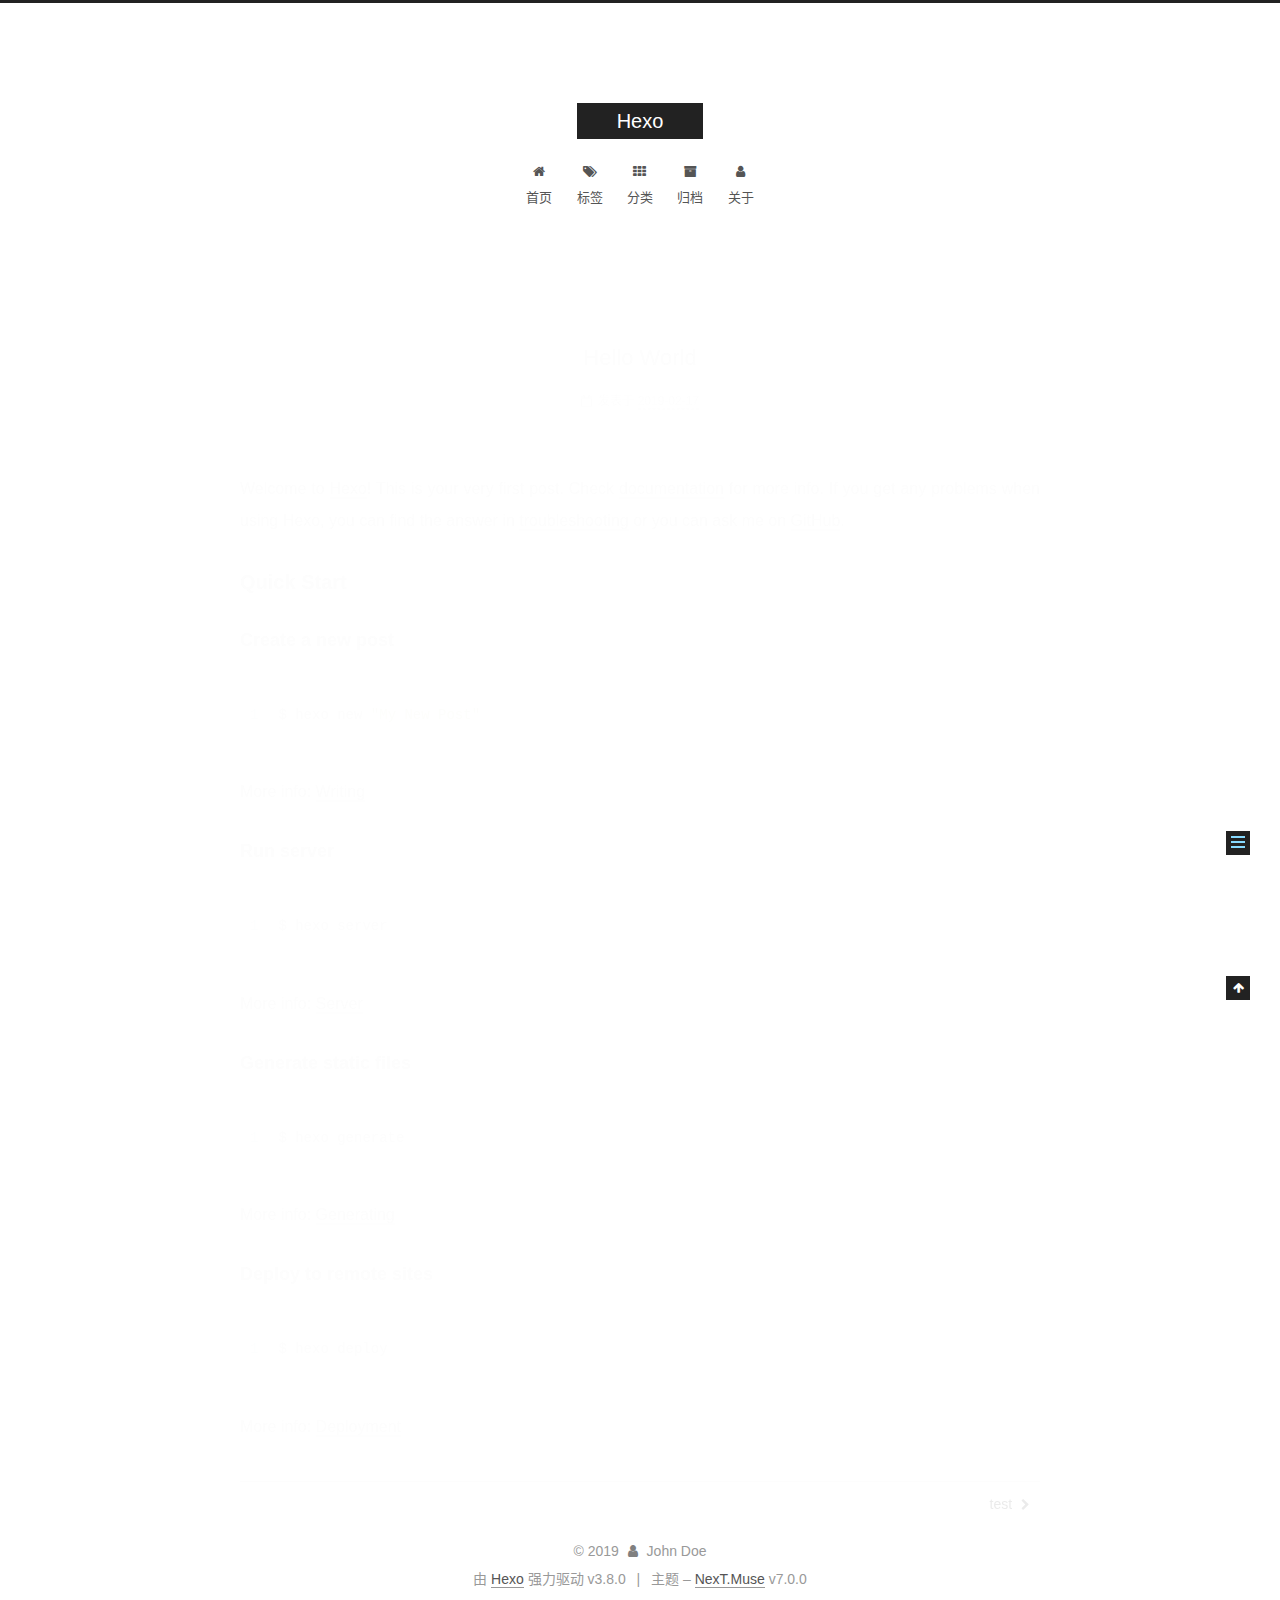
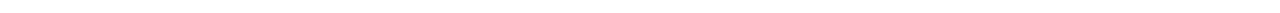
<file: 2019/02/17/hello-world/index.html>
<!DOCTYPE html>












  


<html class="theme-next muse use-motion" lang="zh-CN">
<head><meta name="generator" content="Hexo 3.8.0">
  <meta charset="UTF-8">
<meta http-equiv="X-UA-Compatible" content="IE=edge">
<meta name="viewport" content="width=device-width, initial-scale=1, maximum-scale=2">
<meta name="theme-color" content="#222">


























<link rel="stylesheet" href="/lib/font-awesome/css/font-awesome.min.css?v=4.6.2">

<link rel="stylesheet" href="/css/main.css?v=7.0.0">


  <link rel="apple-touch-icon" sizes="180x180" href="/images/apple-touch-icon-next.png?v=7.0.0">


  <link rel="icon" type="image/png" sizes="32x32" href="/images/favicon-32x32-next.png?v=7.0.0">


  <link rel="icon" type="image/png" sizes="16x16" href="/images/favicon-16x16-next.png?v=7.0.0">


  <link rel="mask-icon" href="/images/logo.svg?v=7.0.0" color="#222">







<script id="hexo.configurations">
  var NexT = window.NexT || {};
  var CONFIG = {
    root: '/',
    scheme: 'Muse',
    version: '7.0.0',
    sidebar: {"position":"left","display":"post","offset":12,"b2t":false,"scrollpercent":false,"onmobile":false},
    fancybox: false,
    fastclick: false,
    lazyload: false,
    tabs: true,
    motion: {"enable":true,"async":false,"transition":{"post_block":"fadeIn","post_header":"slideDownIn","post_body":"slideDownIn","coll_header":"slideLeftIn","sidebar":"slideUpIn"}},
    algolia: {
      applicationID: '',
      apiKey: '',
      indexName: '',
      hits: {"per_page":10},
      labels: {"input_placeholder":"Search for Posts","hits_empty":"We didn't find any results for the search: ${query}","hits_stats":"${hits} results found in ${time} ms"}
    }
  };
</script>


  




  <meta name="description" content="Welcome to Hexo! This is your very first post. Check documentation for more info. If you get any problems when using Hexo, you can find the answer in troubleshooting or you can ask me on GitHub. Quick">
<meta property="og:type" content="article">
<meta property="og:title" content="Hello World">
<meta property="og:url" content="http://yoursite.com/2019/02/17/hello-world/index.html">
<meta property="og:site_name" content="Hexo">
<meta property="og:description" content="Welcome to Hexo! This is your very first post. Check documentation for more info. If you get any problems when using Hexo, you can find the answer in troubleshooting or you can ask me on GitHub. Quick">
<meta property="og:locale" content="zh-CN">
<meta property="og:updated_time" content="2019-02-17T13:22:24.650Z">
<meta name="twitter:card" content="summary">
<meta name="twitter:title" content="Hello World">
<meta name="twitter:description" content="Welcome to Hexo! This is your very first post. Check documentation for more info. If you get any problems when using Hexo, you can find the answer in troubleshooting or you can ask me on GitHub. Quick">






  <link rel="canonical" href="http://yoursite.com/2019/02/17/hello-world/">



<script id="page.configurations">
  CONFIG.page = {
    sidebar: "",
  };
</script>

  <title>Hello World | Hexo</title>
  












  <noscript>
  <style>
  .use-motion .motion-element,
  .use-motion .brand,
  .use-motion .menu-item,
  .sidebar-inner,
  .use-motion .post-block,
  .use-motion .pagination,
  .use-motion .comments,
  .use-motion .post-header,
  .use-motion .post-body,
  .use-motion .collection-title { opacity: initial; }

  .use-motion .logo,
  .use-motion .site-title,
  .use-motion .site-subtitle {
    opacity: initial;
    top: initial;
  }

  .use-motion .logo-line-before i { left: initial; }
  .use-motion .logo-line-after i { right: initial; }
  </style>
</noscript>

</head>

<body itemscope itemtype="http://schema.org/WebPage" lang="zh-CN">

  
  
    
  

  <div class="container sidebar-position-left page-post-detail">
    <div class="headband"></div>

    <header id="header" class="header" itemscope itemtype="http://schema.org/WPHeader">
      <div class="header-inner"><div class="site-brand-wrapper">
  <div class="site-meta">
    

    <div class="custom-logo-site-title">
      <a href="/" class="brand" rel="start">
        <span class="logo-line-before"><i></i></span>
        <span class="site-title">Hexo</span>
        <span class="logo-line-after"><i></i></span>
      </a>
    </div>
    
    
  </div>

  <div class="site-nav-toggle">
    <button aria-label="切换导航栏">
      <span class="btn-bar"></span>
      <span class="btn-bar"></span>
      <span class="btn-bar"></span>
    </button>
  </div>
</div>



<nav class="site-nav">
  
    <ul id="menu" class="menu">
      
        
        
        
          
          <li class="menu-item menu-item-home">

    
    
    
      
    

    

    <a href="/" rel="section"><i class="menu-item-icon fa fa-fw fa-home"></i> <br>首页</a>

  </li>
        
        
        
          
          <li class="menu-item menu-item-tags">

    
    
    
      
    

    

    <a href="/tags/" rel="section"><i class="menu-item-icon fa fa-fw fa-tags"></i> <br>标签</a>

  </li>
        
        
        
          
          <li class="menu-item menu-item-categories">

    
    
    
      
    

    

    <a href="/categories/" rel="section"><i class="menu-item-icon fa fa-fw fa-th"></i> <br>分类</a>

  </li>
        
        
        
          
          <li class="menu-item menu-item-archives">

    
    
    
      
    

    

    <a href="/archives/" rel="section"><i class="menu-item-icon fa fa-fw fa-archive"></i> <br>归档</a>

  </li>
        
        
        
          
          <li class="menu-item menu-item-about">

    
    
    
      
    

    

    <a href="/about/" rel="section"><i class="menu-item-icon fa fa-fw fa-user"></i> <br>关于</a>

  </li>

      
      
    </ul>
  

  
    

  

  
</nav>



  



</div>
    </header>

    


    <main id="main" class="main">
      <div class="main-inner">
        <div class="content-wrap">
          
          <div id="content" class="content">
            

  <div id="posts" class="posts-expand">
    

  

  
  
  

  

  <article class="post post-type-normal" itemscope itemtype="http://schema.org/Article">
  
  
  
  <div class="post-block">
    <link itemprop="mainEntityOfPage" href="http://yoursite.com/2019/02/17/hello-world/">

    <span hidden itemprop="author" itemscope itemtype="http://schema.org/Person">
      <meta itemprop="name" content="John Doe">
      <meta itemprop="description" content>
      <meta itemprop="image" content="/images/avatar.gif">
    </span>

    <span hidden itemprop="publisher" itemscope itemtype="http://schema.org/Organization">
      <meta itemprop="name" content="Hexo">
    </span>

    
      <header class="post-header">

        
        
          <h1 class="post-title" itemprop="name headline">Hello World

              
            
          </h1>
        

        <div class="post-meta">
          <span class="post-time">

            
            
            

            
              <span class="post-meta-item-icon">
                <i class="fa fa-calendar-o"></i>
              </span>
              
                <span class="post-meta-item-text">发表于</span>
              

              
                
              

              <time title="创建时间：2019-02-17 21:22:24" itemprop="dateCreated datePublished" datetime="2019-02-17T21:22:24+08:00">2019-02-17</time>
            

            
          </span>

          

          
            
            
          

          
          

          

          

          

        </div>
      </header>
    

    
    
    
    <div class="post-body" itemprop="articleBody">

      
      

      
        <p>Welcome to <a href="https://hexo.io/" target="_blank" rel="noopener">Hexo</a>! This is your very first post. Check <a href="https://hexo.io/docs/" target="_blank" rel="noopener">documentation</a> for more info. If you get any problems when using Hexo, you can find the answer in <a href="https://hexo.io/docs/troubleshooting.html" target="_blank" rel="noopener">troubleshooting</a> or you can ask me on <a href="https://github.com/hexojs/hexo/issues" target="_blank" rel="noopener">GitHub</a>.</p>
<h2 id="Quick-Start"><a href="#Quick-Start" class="headerlink" title="Quick Start"></a>Quick Start</h2><h3 id="Create-a-new-post"><a href="#Create-a-new-post" class="headerlink" title="Create a new post"></a>Create a new post</h3><figure class="highlight bash"><table><tr><td class="gutter"><pre><span class="line">1</span><br></pre></td><td class="code"><pre><span class="line">$ hexo new <span class="string">"My New Post"</span></span><br></pre></td></tr></table></figure>
<p>More info: <a href="https://hexo.io/docs/writing.html" target="_blank" rel="noopener">Writing</a></p>
<h3 id="Run-server"><a href="#Run-server" class="headerlink" title="Run server"></a>Run server</h3><figure class="highlight bash"><table><tr><td class="gutter"><pre><span class="line">1</span><br></pre></td><td class="code"><pre><span class="line">$ hexo server</span><br></pre></td></tr></table></figure>
<p>More info: <a href="https://hexo.io/docs/server.html" target="_blank" rel="noopener">Server</a></p>
<h3 id="Generate-static-files"><a href="#Generate-static-files" class="headerlink" title="Generate static files"></a>Generate static files</h3><figure class="highlight bash"><table><tr><td class="gutter"><pre><span class="line">1</span><br></pre></td><td class="code"><pre><span class="line">$ hexo generate</span><br></pre></td></tr></table></figure>
<p>More info: <a href="https://hexo.io/docs/generating.html" target="_blank" rel="noopener">Generating</a></p>
<h3 id="Deploy-to-remote-sites"><a href="#Deploy-to-remote-sites" class="headerlink" title="Deploy to remote sites"></a>Deploy to remote sites</h3><figure class="highlight bash"><table><tr><td class="gutter"><pre><span class="line">1</span><br></pre></td><td class="code"><pre><span class="line">$ hexo deploy</span><br></pre></td></tr></table></figure>
<p>More info: <a href="https://hexo.io/docs/deployment.html" target="_blank" rel="noopener">Deployment</a></p>

      
    </div>

    

    
    
    

    

    
      
    
    

    

    <footer class="post-footer">
      

      
      
      

      
        <div class="post-nav">
          <div class="post-nav-next post-nav-item">
            
          </div>

          <span class="post-nav-divider"></span>

          <div class="post-nav-prev post-nav-item">
            
              <a href="/2019/02/17/test/" rel="prev" title="test">
                test <i class="fa fa-chevron-right"></i>
              </a>
            
          </div>
        </div>
      

      
      
    </footer>
  </div>
  
  
  
  </article>


  </div>


          </div>
          

  



        </div>
        
          
  
  <div class="sidebar-toggle">
    <div class="sidebar-toggle-line-wrap">
      <span class="sidebar-toggle-line sidebar-toggle-line-first"></span>
      <span class="sidebar-toggle-line sidebar-toggle-line-middle"></span>
      <span class="sidebar-toggle-line sidebar-toggle-line-last"></span>
    </div>
  </div>

  <aside id="sidebar" class="sidebar">
    
    <div class="sidebar-inner">

      

      
        <ul class="sidebar-nav motion-element">
          <li class="sidebar-nav-toc sidebar-nav-active" data-target="post-toc-wrap">
            文章目录
          </li>
          <li class="sidebar-nav-overview" data-target="site-overview-wrap">
            站点概览
          </li>
        </ul>
      

      <div class="site-overview-wrap sidebar-panel">
        <div class="site-overview">
          <div class="site-author motion-element" itemprop="author" itemscope itemtype="http://schema.org/Person">
            
              <p class="site-author-name" itemprop="name">John Doe</p>
              <p class="site-description motion-element" itemprop="description"></p>
          </div>

          
            <nav class="site-state motion-element">
              
                <div class="site-state-item site-state-posts">
                
                  <a href="/archives/">
                
                    <span class="site-state-item-count">2</span>
                    <span class="site-state-item-name">日志</span>
                  </a>
                </div>
              

              

              
            </nav>
          

          

          

          

          
          

          
            
          
          

        </div>
      </div>

      
      <!--noindex-->
        <div class="post-toc-wrap motion-element sidebar-panel sidebar-panel-active">
          <div class="post-toc">

            
            
            
            

            
              <div class="post-toc-content"><ol class="nav"><li class="nav-item nav-level-2"><a class="nav-link" href="#Quick-Start"><span class="nav-number">1.</span> <span class="nav-text">Quick Start</span></a><ol class="nav-child"><li class="nav-item nav-level-3"><a class="nav-link" href="#Create-a-new-post"><span class="nav-number">1.1.</span> <span class="nav-text">Create a new post</span></a></li><li class="nav-item nav-level-3"><a class="nav-link" href="#Run-server"><span class="nav-number">1.2.</span> <span class="nav-text">Run server</span></a></li><li class="nav-item nav-level-3"><a class="nav-link" href="#Generate-static-files"><span class="nav-number">1.3.</span> <span class="nav-text">Generate static files</span></a></li><li class="nav-item nav-level-3"><a class="nav-link" href="#Deploy-to-remote-sites"><span class="nav-number">1.4.</span> <span class="nav-text">Deploy to remote sites</span></a></li></ol></li></ol></div>
            

          </div>
        </div>
      <!--/noindex-->
      

      

    </div>
  </aside>


        
      </div>
    </main>

    <footer id="footer" class="footer">
      <div class="footer-inner">
        <div class="copyright">&copy; <span itemprop="copyrightYear">2019</span>
  <span class="with-love" id="animate">
    <i class="fa fa-user"></i>
  </span>
  <span class="author" itemprop="copyrightHolder">John Doe</span>

  

  
</div>


  <div class="powered-by">由 <a href="https://hexo.io" class="theme-link" rel="noopener" target="_blank">Hexo</a> 强力驱动 v3.8.0</div>



  <span class="post-meta-divider">|</span>



  <div class="theme-info">主题 – <a href="https://theme-next.org" class="theme-link" rel="noopener" target="_blank">NexT.Muse</a> v7.0.0</div>




        








        
      </div>
    </footer>

    
      <div class="back-to-top">
        <i class="fa fa-arrow-up"></i>
        
      </div>
    

    

    

    
  </div>

  

<script>
  if (Object.prototype.toString.call(window.Promise) !== '[object Function]') {
    window.Promise = null;
  }
</script>


























  
  <script src="/lib/jquery/index.js?v=2.1.3"></script>

  
  <script src="/lib/velocity/velocity.min.js?v=1.2.1"></script>

  
  <script src="/lib/velocity/velocity.ui.min.js?v=1.2.1"></script>


  


  <script src="/js/src/utils.js?v=7.0.0"></script>

  <script src="/js/src/motion.js?v=7.0.0"></script>



  
  


  <script src="/js/src/schemes/muse.js?v=7.0.0"></script>



  
  <script src="/js/src/scrollspy.js?v=7.0.0"></script>
<script src="/js/src/post-details.js?v=7.0.0"></script>



  


  <script src="/js/src/bootstrap.js?v=7.0.0"></script>



  


  


  




  

  

  

  

  

  

  

  

  

  

  

  

  

</body>
</html>
</file>
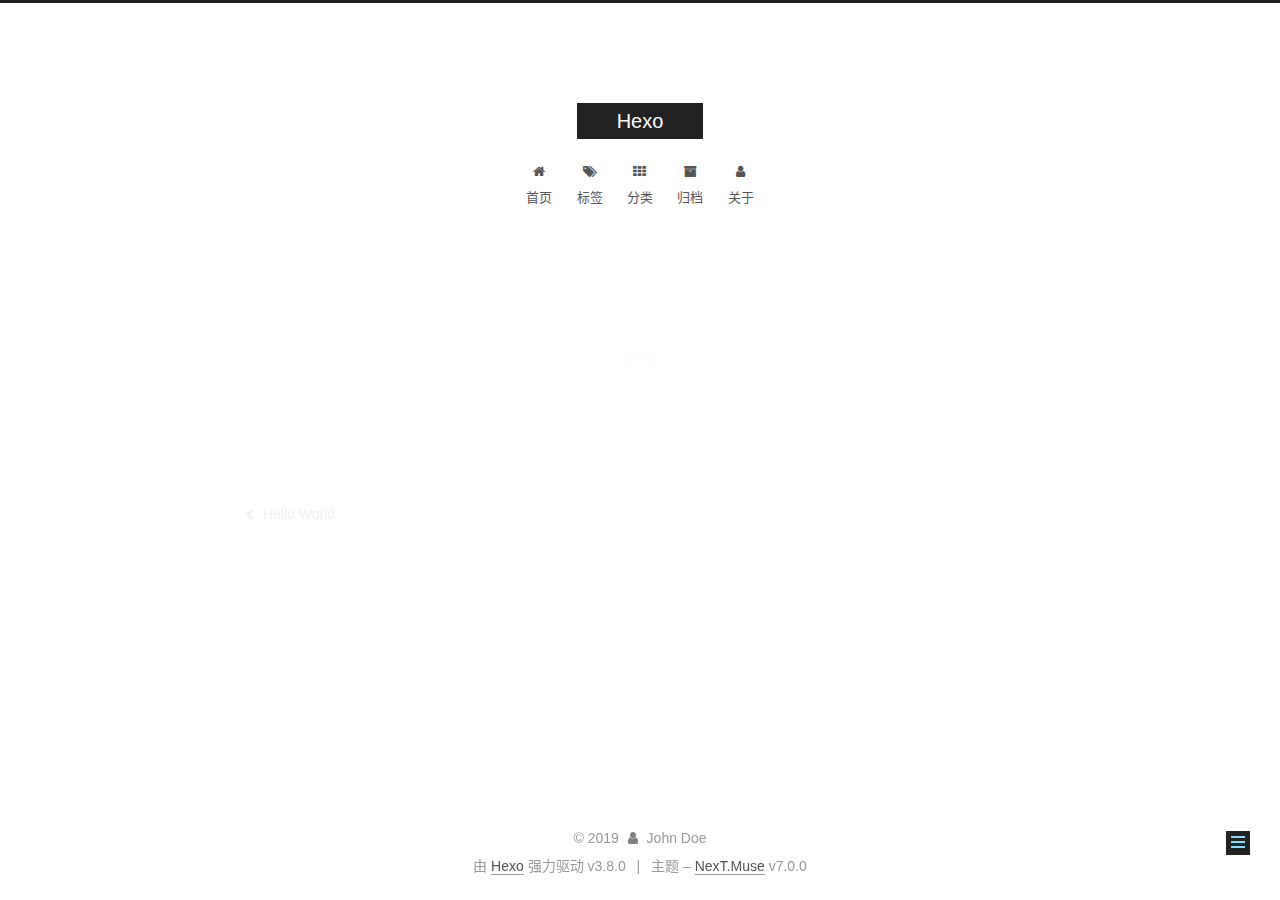
<file: 2019/02/17/test/index.html>
<!DOCTYPE html>












  


<html class="theme-next muse use-motion" lang="zh-CN">
<head><meta name="generator" content="Hexo 3.8.0">
  <meta charset="UTF-8">
<meta http-equiv="X-UA-Compatible" content="IE=edge">
<meta name="viewport" content="width=device-width, initial-scale=1, maximum-scale=2">
<meta name="theme-color" content="#222">


























<link rel="stylesheet" href="/lib/font-awesome/css/font-awesome.min.css?v=4.6.2">

<link rel="stylesheet" href="/css/main.css?v=7.0.0">


  <link rel="apple-touch-icon" sizes="180x180" href="/images/apple-touch-icon-next.png?v=7.0.0">


  <link rel="icon" type="image/png" sizes="32x32" href="/images/favicon-32x32-next.png?v=7.0.0">


  <link rel="icon" type="image/png" sizes="16x16" href="/images/favicon-16x16-next.png?v=7.0.0">


  <link rel="mask-icon" href="/images/logo.svg?v=7.0.0" color="#222">







<script id="hexo.configurations">
  var NexT = window.NexT || {};
  var CONFIG = {
    root: '/',
    scheme: 'Muse',
    version: '7.0.0',
    sidebar: {"position":"left","display":"post","offset":12,"b2t":false,"scrollpercent":false,"onmobile":false},
    fancybox: false,
    fastclick: false,
    lazyload: false,
    tabs: true,
    motion: {"enable":true,"async":false,"transition":{"post_block":"fadeIn","post_header":"slideDownIn","post_body":"slideDownIn","coll_header":"slideLeftIn","sidebar":"slideUpIn"}},
    algolia: {
      applicationID: '',
      apiKey: '',
      indexName: '',
      hits: {"per_page":10},
      labels: {"input_placeholder":"Search for Posts","hits_empty":"We didn't find any results for the search: ${query}","hits_stats":"${hits} results found in ${time} ms"}
    }
  };
</script>


  




  <meta property="og:type" content="article">
<meta property="og:title" content="test">
<meta property="og:url" content="http://yoursite.com/2019/02/17/test/index.html">
<meta property="og:site_name" content="Hexo">
<meta property="og:locale" content="zh-CN">
<meta property="og:updated_time" content="2019-02-17T13:29:53.763Z">
<meta name="twitter:card" content="summary">
<meta name="twitter:title" content="test">






  <link rel="canonical" href="http://yoursite.com/2019/02/17/test/">



<script id="page.configurations">
  CONFIG.page = {
    sidebar: "",
  };
</script>

  <title>test | Hexo</title>
  












  <noscript>
  <style>
  .use-motion .motion-element,
  .use-motion .brand,
  .use-motion .menu-item,
  .sidebar-inner,
  .use-motion .post-block,
  .use-motion .pagination,
  .use-motion .comments,
  .use-motion .post-header,
  .use-motion .post-body,
  .use-motion .collection-title { opacity: initial; }

  .use-motion .logo,
  .use-motion .site-title,
  .use-motion .site-subtitle {
    opacity: initial;
    top: initial;
  }

  .use-motion .logo-line-before i { left: initial; }
  .use-motion .logo-line-after i { right: initial; }
  </style>
</noscript>

</head>

<body itemscope itemtype="http://schema.org/WebPage" lang="zh-CN">

  
  
    
  

  <div class="container sidebar-position-left page-post-detail">
    <div class="headband"></div>

    <header id="header" class="header" itemscope itemtype="http://schema.org/WPHeader">
      <div class="header-inner"><div class="site-brand-wrapper">
  <div class="site-meta">
    

    <div class="custom-logo-site-title">
      <a href="/" class="brand" rel="start">
        <span class="logo-line-before"><i></i></span>
        <span class="site-title">Hexo</span>
        <span class="logo-line-after"><i></i></span>
      </a>
    </div>
    
    
  </div>

  <div class="site-nav-toggle">
    <button aria-label="切换导航栏">
      <span class="btn-bar"></span>
      <span class="btn-bar"></span>
      <span class="btn-bar"></span>
    </button>
  </div>
</div>



<nav class="site-nav">
  
    <ul id="menu" class="menu">
      
        
        
        
          
          <li class="menu-item menu-item-home">

    
    
    
      
    

    

    <a href="/" rel="section"><i class="menu-item-icon fa fa-fw fa-home"></i> <br>首页</a>

  </li>
        
        
        
          
          <li class="menu-item menu-item-tags">

    
    
    
      
    

    

    <a href="/tags/" rel="section"><i class="menu-item-icon fa fa-fw fa-tags"></i> <br>标签</a>

  </li>
        
        
        
          
          <li class="menu-item menu-item-categories">

    
    
    
      
    

    

    <a href="/categories/" rel="section"><i class="menu-item-icon fa fa-fw fa-th"></i> <br>分类</a>

  </li>
        
        
        
          
          <li class="menu-item menu-item-archives">

    
    
    
      
    

    

    <a href="/archives/" rel="section"><i class="menu-item-icon fa fa-fw fa-archive"></i> <br>归档</a>

  </li>
        
        
        
          
          <li class="menu-item menu-item-about">

    
    
    
      
    

    

    <a href="/about/" rel="section"><i class="menu-item-icon fa fa-fw fa-user"></i> <br>关于</a>

  </li>

      
      
    </ul>
  

  
    

  

  
</nav>



  



</div>
    </header>

    


    <main id="main" class="main">
      <div class="main-inner">
        <div class="content-wrap">
          
          <div id="content" class="content">
            

  <div id="posts" class="posts-expand">
    

  

  
  
  

  

  <article class="post post-type-normal" itemscope itemtype="http://schema.org/Article">
  
  
  
  <div class="post-block">
    <link itemprop="mainEntityOfPage" href="http://yoursite.com/2019/02/17/test/">

    <span hidden itemprop="author" itemscope itemtype="http://schema.org/Person">
      <meta itemprop="name" content="John Doe">
      <meta itemprop="description" content>
      <meta itemprop="image" content="/images/avatar.gif">
    </span>

    <span hidden itemprop="publisher" itemscope itemtype="http://schema.org/Organization">
      <meta itemprop="name" content="Hexo">
    </span>

    
      <header class="post-header">

        
        
          <h1 class="post-title" itemprop="name headline">test

              
            
          </h1>
        

        <div class="post-meta">
          <span class="post-time">

            
            
            

            
              <span class="post-meta-item-icon">
                <i class="fa fa-calendar-o"></i>
              </span>
              
                <span class="post-meta-item-text">发表于</span>
              

              
                
              

              <time title="创建时间：2019-02-17 21:29:53" itemprop="dateCreated datePublished" datetime="2019-02-17T21:29:53+08:00">2019-02-17</time>
            

            
          </span>

          

          
            
            
          

          
          

          

          

          

        </div>
      </header>
    

    
    
    
    <div class="post-body" itemprop="articleBody">

      
      

      
        
      
    </div>

    

    
    
    

    

    
      
    
    

    

    <footer class="post-footer">
      

      
      
      

      
        <div class="post-nav">
          <div class="post-nav-next post-nav-item">
            
              <a href="/2019/02/17/hello-world/" rel="next" title="Hello World">
                <i class="fa fa-chevron-left"></i> Hello World
              </a>
            
          </div>

          <span class="post-nav-divider"></span>

          <div class="post-nav-prev post-nav-item">
            
          </div>
        </div>
      

      
      
    </footer>
  </div>
  
  
  
  </article>


  </div>


          </div>
          

  



        </div>
        
          
  
  <div class="sidebar-toggle">
    <div class="sidebar-toggle-line-wrap">
      <span class="sidebar-toggle-line sidebar-toggle-line-first"></span>
      <span class="sidebar-toggle-line sidebar-toggle-line-middle"></span>
      <span class="sidebar-toggle-line sidebar-toggle-line-last"></span>
    </div>
  </div>

  <aside id="sidebar" class="sidebar">
    
    <div class="sidebar-inner">

      

      

      <div class="site-overview-wrap sidebar-panel sidebar-panel-active">
        <div class="site-overview">
          <div class="site-author motion-element" itemprop="author" itemscope itemtype="http://schema.org/Person">
            
              <p class="site-author-name" itemprop="name">John Doe</p>
              <p class="site-description motion-element" itemprop="description"></p>
          </div>

          
            <nav class="site-state motion-element">
              
                <div class="site-state-item site-state-posts">
                
                  <a href="/archives/">
                
                    <span class="site-state-item-count">2</span>
                    <span class="site-state-item-name">日志</span>
                  </a>
                </div>
              

              

              
            </nav>
          

          

          

          

          
          

          
            
          
          

        </div>
      </div>

      

      

    </div>
  </aside>


        
      </div>
    </main>

    <footer id="footer" class="footer">
      <div class="footer-inner">
        <div class="copyright">&copy; <span itemprop="copyrightYear">2019</span>
  <span class="with-love" id="animate">
    <i class="fa fa-user"></i>
  </span>
  <span class="author" itemprop="copyrightHolder">John Doe</span>

  

  
</div>


  <div class="powered-by">由 <a href="https://hexo.io" class="theme-link" rel="noopener" target="_blank">Hexo</a> 强力驱动 v3.8.0</div>



  <span class="post-meta-divider">|</span>



  <div class="theme-info">主题 – <a href="https://theme-next.org" class="theme-link" rel="noopener" target="_blank">NexT.Muse</a> v7.0.0</div>




        








        
      </div>
    </footer>

    
      <div class="back-to-top">
        <i class="fa fa-arrow-up"></i>
        
      </div>
    

    

    

    
  </div>

  

<script>
  if (Object.prototype.toString.call(window.Promise) !== '[object Function]') {
    window.Promise = null;
  }
</script>


























  
  <script src="/lib/jquery/index.js?v=2.1.3"></script>

  
  <script src="/lib/velocity/velocity.min.js?v=1.2.1"></script>

  
  <script src="/lib/velocity/velocity.ui.min.js?v=1.2.1"></script>


  


  <script src="/js/src/utils.js?v=7.0.0"></script>

  <script src="/js/src/motion.js?v=7.0.0"></script>



  
  


  <script src="/js/src/schemes/muse.js?v=7.0.0"></script>



  
  <script src="/js/src/scrollspy.js?v=7.0.0"></script>
<script src="/js/src/post-details.js?v=7.0.0"></script>



  


  <script src="/js/src/bootstrap.js?v=7.0.0"></script>



  


  


  




  

  

  

  

  

  

  

  

  

  

  

  

  

</body>
</html>
</file>
<file: css/main.css>
/* normalize.css v3.0.2 | MIT License | git.io/normalize */
html {
  font-family: sans-serif; /* 1 */
  -ms-text-size-adjust: 100%; /* 2 */
  -webkit-text-size-adjust: 100%; /* 2 */
}
body {
  margin: 0;
}
article,
aside,
details,
figcaption,
figure,
footer,
header,
hgroup,
main,
menu,
nav,
section,
summary {
  display: block;
}
audio,
canvas,
progress,
video {
  display: inline-block; /* 1 */
  vertical-align: baseline; /* 2 */
}
audio:not([controls]) {
  display: none;
  height: 0;
}
[hidden],
template {
  display: none;
}
a {
  background-color: transparent;
}
a:active,
a:hover {
  outline: 0;
}
abbr[title] {
  border-bottom: 1px dotted;
}
b,
strong {
  font-weight: bold;
}
dfn {
  font-style: italic;
}
h1 {
  font-size: 2em;
  margin: 0.67em 0;
}
mark {
  background: #ff0;
  color: #000;
}
small {
  font-size: 80%;
}
sub,
sup {
  font-size: 75%;
  line-height: 0;
  position: relative;
  vertical-align: baseline;
}
sup {
  top: -0.5em;
}
sub {
  bottom: -0.25em;
}
img {
  border: 0;
}
svg:not(:root) {
  overflow: hidden;
}
figure {
  margin: 1em 40px;
}
hr {
  -moz-box-sizing: content-box;
  box-sizing: content-box;
  height: 0;
}
pre {
  overflow: auto;
}
code,
kbd,
pre,
samp {
  font-family: monospace, monospace;
  font-size: 1em;
}
button,
input,
optgroup,
select,
textarea {
  color: inherit; /* 1 */
  font: inherit; /* 2 */
  margin: 0; /* 3 */
}
button {
  overflow: visible;
}
button,
select {
  text-transform: none;
}
button,
html input[type="button"],
input[type="reset"],
input[type="submit"] {
  -webkit-appearance: button; /* 2 */
  cursor: pointer; /* 3 */
}
button[disabled],
html input[disabled] {
  cursor: default;
}
button::-moz-focus-inner,
input::-moz-focus-inner {
  border: 0;
  padding: 0;
}
input {
  line-height: normal;
}
input[type="checkbox"],
input[type="radio"] {
  box-sizing: border-box; /* 1 */
  padding: 0; /* 2 */
}
input[type="number"]::-webkit-inner-spin-button,
input[type="number"]::-webkit-outer-spin-button {
  height: auto;
}
input[type="search"] {
  -webkit-appearance: textfield; /* 1 */
  -moz-box-sizing: content-box;
  -webkit-box-sizing: content-box; /* 2 */
  box-sizing: content-box;
}
input[type="search"]::-webkit-search-cancel-button,
input[type="search"]::-webkit-search-decoration {
  -webkit-appearance: none;
}
fieldset {
  border: 1px solid #c0c0c0;
  margin: 0 2px;
  padding: 0.35em 0.625em 0.75em;
}
legend {
  border: 0; /* 1 */
  padding: 0; /* 2 */
}
textarea {
  overflow: auto;
}
optgroup {
  font-weight: bold;
}
table {
  border-collapse: collapse;
  border-spacing: 0;
}
td,
th {
  padding: 0;
}
::selection {
  background: #262a30;
  color: #fff;
}
body {
  position: relative;
  font-family: 'Lato', "PingFang SC", "Microsoft YaHei", sans-serif;
  font-size: 14px;
  line-height: 2;
  color: #555;
  background: #fff;
}
@media (max-width: 767px) {
  body {
    padding-right: 0 !important;
  }
}
@media (min-width: 768px) and (max-width: 991px) {
  body {
    padding-right: 0 !important;
  }
}
@media (min-width: 1200px) {
  body {
    font-size: 16px;
  }
}
h1,
h2,
h3,
h4,
h5,
h6 {
  margin: 0;
  padding: 0;
  font-weight: bold;
  line-height: 1.5;
  font-family: 'Lato', "PingFang SC", "Microsoft YaHei", sans-serif;
}
h1,
h2,
h3,
h4,
h5,
h6 {
  margin: 20px 0 15px;
}
h1 {
  font-size: 22px;
}
h1 code {
  font-size: 22px;
}
@media (max-width: 767px) {
  h1 {
    font-size: 18px;
  }
  h1 code {
    font-size: 18px;
  }
}
h2 {
  font-size: 20px;
}
h2 code {
  font-size: 20px;
}
@media (max-width: 767px) {
  h2 {
    font-size: 16px;
  }
  h2 code {
    font-size: 16px;
  }
}
h3 {
  font-size: 18px;
}
h3 code {
  font-size: 18px;
}
@media (max-width: 767px) {
  h3 {
    font-size: 14px;
  }
  h3 code {
    font-size: 14px;
  }
}
h4 {
  font-size: 16px;
}
h4 code {
  font-size: 16px;
}
@media (max-width: 767px) {
  h4 {
    font-size: 12px;
  }
  h4 code {
    font-size: 12px;
  }
}
h5 {
  font-size: 14px;
}
h5 code {
  font-size: 14px;
}
@media (max-width: 767px) {
  h5 {
    font-size: 10px;
  }
  h5 code {
    font-size: 10px;
  }
}
h6 {
  font-size: 12px;
}
h6 code {
  font-size: 12px;
}
@media (max-width: 767px) {
  h6 {
    font-size: 8px;
  }
  h6 code {
    font-size: 8px;
  }
}
p {
  margin: 0 0 20px 0;
}
a,
span.exturl {
  overflow-wrap: break-word;
  word-wrap: break-word;
  background-color: transparent;
  color: #555;
  text-decoration: none;
  outline: none;
  border-bottom: 1px solid #999;
  cursor: pointer;
}
a:hover,
span.exturl:hover {
  color: #222;
  border-bottom-color: #222;
}
blockquote {
  margin: 0;
  padding: 0;
}
img {
  display: block;
  margin: auto;
  max-width: 100%;
  height: auto;
}
hr {
  margin: 40px 0;
  height: 3px;
  border: none;
  background-color: #ddd;
  background-image: repeating-linear-gradient(-45deg, #fff, #fff 4px, transparent 4px, transparent 8px);
}
blockquote {
  padding: 0 15px;
  color: #666;
  border-left: 4px solid #ddd;
}
blockquote cite::before {
  content: "-";
  padding: 0 5px;
}
dt {
  font-weight: 700;
}
dd {
  margin: 0;
  padding: 0;
}
kbd {
  border: 1px solid #ccc;
  border-radius: 0.2em;
  box-shadow: 0.1em 0.1em 0.2em rgba(0,0,0,0.1);
  background-color: #f9f9f9;
  font-family: inherit;
  background-image: -webkit-linear-gradient(top, #eee, #fff, #eee);
  padding: 0.1em 0.3em;
  white-space: nowrap;
}
.text-left {
  text-align: left;
}
.text-center {
  text-align: center;
}
.text-right {
  text-align: right;
}
.text-justify {
  text-align: justify;
}
.text-nowrap {
  white-space: nowrap;
}
.text-lowercase {
  text-transform: lowercase;
}
.text-uppercase {
  text-transform: uppercase;
}
.text-capitalize {
  text-transform: capitalize;
}
.center-block {
  display: block;
  margin-left: auto;
  margin-right: auto;
}
.clearfix:before,
.clearfix:after {
  content: " ";
  display: table;
}
.clearfix:after {
  clear: both;
}
.pullquote {
  width: 45%;
}
.pullquote.left {
  float: left;
  margin-left: 5px;
  margin-right: 10px;
}
.pullquote.right {
  float: right;
  margin-left: 10px;
  margin-right: 5px;
}
.affix.affix.affix {
  position: fixed;
}
.translation {
  margin-top: -20px;
  font-size: 14px;
  color: #999;
}
.scrollbar-measure {
  width: 100px;
  height: 100px;
  overflow: scroll;
  position: absolute;
  top: -9999px;
}
.use-motion .motion-element {
  opacity: 0;
}
.table-container {
  margin: 20px 0;
  overflow: auto;
  -webkit-overflow-scrolling: touch;
}
table {
  width: 100%;
  border-collapse: collapse;
  border-spacing: 0;
  font-size: 14px;
}
table>tbody>tr:nth-of-type(odd) {
  background-color: #f9f9f9;
}
table>tbody>tr:hover {
  background-color: #f5f5f5;
}
caption,
th,
td {
  padding: 8px;
  text-align: left;
  vertical-align: middle;
  font-weight: normal;
}
th,
td {
  border: 1px solid #ddd;
  border-bottom: 3px solid #ddd;
}
th {
  padding-bottom: 10px;
  font-weight: 700;
}
td {
  border-bottom-width: 1px;
}
html,
body {
  height: 100%;
}
.container {
  position: relative;
}
.header-inner {
  margin: 0 auto;
  padding: 100px 0 70px;
  width: 700px;
}
@media (min-width: 1200px) {
  .container .header-inner {
    width: 800px;
  }
}
@media (min-width: 1600px) {
  .container .header-inner {
    width: 900px;
  }
}
.main-inner {
  margin: 0 auto;
  width: 700px;
}
@media (min-width: 1200px) {
  .container .main-inner {
    width: 800px;
  }
}
@media (min-width: 1600px) {
  .container .main-inner {
    width: 900px;
  }
}
.footer {
  padding: 20px 0;
}
.footer-inner {
  box-sizing: border-box;
  margin: 0px auto;
  width: 700px;
}
@media (min-width: 1200px) {
  .container .footer-inner {
    width: 800px;
  }
}
@media (min-width: 1600px) {
  .container .footer-inner {
    width: 900px;
  }
}
pre,
.highlight {
  overflow: auto;
  margin: 20px 0;
  padding: 0;
  font-size: 14px;
  color: #4d4d4c;
  background: #f7f7f7;
  line-height: 1.6;
}
pre,
code {
  font-family: consolas, Menlo, "PingFang SC", "Microsoft YaHei", monospace;
}
code {
  overflow-wrap: break-word;
  word-wrap: break-word;
  padding: 2px 4px;
  color: #555;
  background: #eee;
  border-radius: 3px;
  font-size: 14px;
}
pre {
  padding: 10px;
}
pre code {
  padding: 0;
  color: #4d4d4c;
  background: none;
  text-shadow: none;
}
.highlight {
  border-radius: 1px;
}
.highlight pre {
  border: none;
  margin: 0;
  padding: 10px 0;
}
.highlight table {
  margin: 0;
  width: auto;
  border: none;
}
.highlight td {
  border: none;
  padding: 0;
}
.highlight figcaption {
  font-size: 1em;
  color: #4d4d4c;
  line-height: 1em;
  margin-bottom: 1em;
  margin: 0em;
  padding: 0.5em;
  background: #eee;
  border-bottom: 1px solid #e9e9e9;
}
.highlight figcaption:before,
.highlight figcaption:after {
  content: " ";
  display: table;
}
.highlight figcaption:after {
  clear: both;
}
.highlight figcaption a {
  float: right;
  color: #4d4d4c;
}
.highlight figcaption a:hover {
  border-bottom-color: #4d4d4c;
}
.highlight .gutter pre {
  padding-left: 10px;
  padding-right: 10px;
  color: #869194;
  text-align: right;
  background-color: #eff2f3;
}
.highlight .code pre {
  width: 100%;
  padding-left: 10px;
  padding-right: 10px;
  background-color: #f7f7f7;
}
.highlight .line {
  height: 20px;
}
.gutter {
  -webkit-user-select: none;
  -moz-user-select: none;
  -ms-user-select: none;
  user-select: none;
}
.gist table {
  width: auto;
}
.gist table td {
  border: none;
}
pre .deletion {
  background: #fdd;
}
pre .addition {
  background: #dfd;
}
pre .meta {
  color: #8959a8;
}
pre .comment {
  color: #8e908c;
}
pre .variable,
pre .attribute,
pre .tag,
pre .name,
pre .regexp,
pre .ruby .constant,
pre .xml .tag .title,
pre .xml .pi,
pre .xml .doctype,
pre .html .doctype,
pre .css .id,
pre .css .class,
pre .css .pseudo {
  color: #c82829;
}
pre .number,
pre .preprocessor,
pre .built_in,
pre .builtin-name,
pre .literal,
pre .params,
pre .constant,
pre .command {
  color: #f5871f;
}
pre .ruby .class .title,
pre .css .rules .attribute,
pre .string,
pre .symbol,
pre .value,
pre .inheritance,
pre .header,
pre .ruby .symbol,
pre .xml .cdata,
pre .special,
pre .formula {
  color: #718c00;
}
pre .title,
pre .css .hexcolor {
  color: #3e999f;
}
pre .function,
pre .python .decorator,
pre .python .title,
pre .ruby .function .title,
pre .ruby .title .keyword,
pre .perl .sub,
pre .javascript .title,
pre .coffeescript .title {
  color: #4271ae;
}
pre .keyword,
pre .javascript .function {
  color: #8959a8;
}
.posts-expand .post-body img.full-image {
  border: none;
}
.blockquote-center,
.page-home .post-type-quote blockquote,
.page-post-detail .post-type-quote blockquote {
  position: relative;
  margin: 40px 0;
  padding: 0;
  border-left: none;
  text-align: center;
}
.blockquote-center::before,
.page-home .post-type-quote blockquote::before,
.page-post-detail .post-type-quote blockquote::before,
.blockquote-center::after,
.page-home .post-type-quote blockquote::after,
.page-post-detail .post-type-quote blockquote::after {
  position: absolute;
  content: ' ';
  display: block;
  width: 100%;
  height: 24px;
  opacity: 0.2;
  background-repeat: no-repeat;
  background-position: 0 -6px;
  background-size: 22px 22px;
}
.blockquote-center::before,
.page-home .post-type-quote blockquote::before,
.page-post-detail .post-type-quote blockquote::before {
  top: -20px;
  background-image: url("../images/quote-l.svg");
  border-top: 1px solid #ccc;
}
.blockquote-center::after,
.page-home .post-type-quote blockquote::after,
.page-post-detail .post-type-quote blockquote::after {
  bottom: -20px;
  background-image: url("../images/quote-r.svg");
  border-bottom: 1px solid #ccc;
  background-position: 100% 8px;
}
.blockquote-center p,
.page-home .post-type-quote blockquote p,
.page-post-detail .post-type-quote blockquote p,
.blockquote-center div,
.page-home .post-type-quote blockquote div,
.page-post-detail .post-type-quote blockquote div {
  text-align: center;
}
.post .post-body .group-picture img {
  box-sizing: border-box;
  padding: 0 3px;
  border: none;
}
.post .group-picture-row {
  overflow: hidden;
  margin-top: 6px;
}
.post .group-picture-row:first-child {
  margin-top: 0;
}
.post .group-picture-column {
  float: left;
}
.page-post-detail .post-body .group-picture-column {
  float: none;
  margin-top: 10px;
  width: auto !important;
}
.page-post-detail .post-body .group-picture-column img {
  margin: 0 auto;
}
.page-archive .group-picture-container {
  overflow: hidden;
}
.page-archive .group-picture-row {
  float: left;
}
.page-archive .group-picture-row:first-child {
  margin-top: 6px;
}
.page-archive .group-picture-column {
  max-width: 150px;
  max-height: 150px;
}
.post-body .note {
  position: relative;
  padding: 15px;
  margin-bottom: 20px;
  border: 1px solid #eee;
  border-left-width: 5px;
  border-radius: 3px;
}
.post-body .note h2,
.post-body .note h3,
.post-body .note h4,
.post-body .note h5,
.post-body .note h6 {
  margin-top: 0;
  margin-bottom: 0;
  border-bottom: initial;
  padding-top: 0 !important;
}
.post-body .note p:first-child,
.post-body .note ul:first-child,
.post-body .note ol:first-child,
.post-body .note table:first-child,
.post-body .note pre:first-child,
.post-body .note blockquote:first-child {
  margin-top: 0;
}
.post-body .note p:last-child,
.post-body .note ul:last-child,
.post-body .note ol:last-child,
.post-body .note table:last-child,
.post-body .note pre:last-child,
.post-body .note blockquote:last-child {
  margin-bottom: 0;
}
.post-body .note.default {
  border-left-color: #777;
}
.post-body .note.default h2,
.post-body .note.default h3,
.post-body .note.default h4,
.post-body .note.default h5,
.post-body .note.default h6 {
  color: #777;
}
.post-body .note.primary {
  border-left-color: #6f42c1;
}
.post-body .note.primary h2,
.post-body .note.primary h3,
.post-body .note.primary h4,
.post-body .note.primary h5,
.post-body .note.primary h6 {
  color: #6f42c1;
}
.post-body .note.info {
  border-left-color: #428bca;
}
.post-body .note.info h2,
.post-body .note.info h3,
.post-body .note.info h4,
.post-body .note.info h5,
.post-body .note.info h6 {
  color: #428bca;
}
.post-body .note.success {
  border-left-color: #5cb85c;
}
.post-body .note.success h2,
.post-body .note.success h3,
.post-body .note.success h4,
.post-body .note.success h5,
.post-body .note.success h6 {
  color: #5cb85c;
}
.post-body .note.warning {
  border-left-color: #f0ad4e;
}
.post-body .note.warning h2,
.post-body .note.warning h3,
.post-body .note.warning h4,
.post-body .note.warning h5,
.post-body .note.warning h6 {
  color: #f0ad4e;
}
.post-body .note.danger {
  border-left-color: #d9534f;
}
.post-body .note.danger h2,
.post-body .note.danger h3,
.post-body .note.danger h4,
.post-body .note.danger h5,
.post-body .note.danger h6 {
  color: #d9534f;
}
.post-body .label {
  display: inline;
  padding: 0 2px;
  white-space: nowrap;
}
.post-body .label.default {
  background-color: #f0f0f0;
}
.post-body .label.primary {
  background-color: #efe6f7;
}
.post-body .label.info {
  background-color: #e5f2f8;
}
.post-body .label.success {
  background-color: #e7f4e9;
}
.post-body .label.warning {
  background-color: #fcf6e1;
}
.post-body .label.danger {
  background-color: #fae8eb;
}
.post-body .tabs {
  position: relative;
  display: block;
  margin-bottom: 20px;
  padding-top: 10px;
}
.post-body .tabs ul.nav-tabs {
  margin: 0;
  padding: 0;
  display: flex;
  margin-bottom: -1px;
}
@media (max-width: 413px) {
  .post-body .tabs ul.nav-tabs {
    display: block;
    margin-bottom: 5px;
  }
}
.post-body .tabs ul.nav-tabs li.tab {
  list-style-type: none !important;
  margin: 0 0.25em 0 0;
  border-top: 3px solid transparent;
  border-left: 1px solid transparent;
  border-right: 1px solid transparent;
}
@media (max-width: 413px) {
  .post-body .tabs ul.nav-tabs li.tab {
    margin: initial;
    border-top: 1px solid transparent;
    border-left: 3px solid transparent;
    border-right: 1px solid transparent;
    border-bottom: 1px solid transparent;
  }
}
.post-body .tabs ul.nav-tabs li.tab a {
  outline: 0;
  border-bottom: initial;
  display: block;
  line-height: 1.8em;
  padding: 0.25em 0.75em;
  transition-duration: 0.2s;
  transition-timing-function: ease-out;
  transition-delay: 0s;
}
.post-body .tabs ul.nav-tabs li.tab a i {
  width: 1.285714285714286em;
}
.post-body .tabs ul.nav-tabs li.tab.active {
  border-top: 3px solid #fc6423;
  border-left: 1px solid #ddd;
  border-right: 1px solid #ddd;
  background-color: #fff;
}
@media (max-width: 413px) {
  .post-body .tabs ul.nav-tabs li.tab.active {
    border-top: 1px solid #ddd;
    border-left: 3px solid #fc6423;
    border-right: 1px solid #ddd;
    border-bottom: 1px solid #ddd;
  }
}
.post-body .tabs ul.nav-tabs li.tab.active a {
  cursor: default;
  color: #555;
}
.post-body .tabs .tab-content {
  background-color: #fff;
}
.post-body .tabs .tab-content .tab-pane {
  border: 1px solid #ddd;
  padding: 20px 20px 0 20px;
}
.post-body .tabs .tab-content .tab-pane:not(.active) {
  display: none !important;
}
.post-body .tabs .tab-content .tab-pane.active {
  display: block !important;
}
.btn {
  display: inline-block;
  padding: 0 20px;
  font-size: 14px;
  color: #fff;
  background: #222;
  border: 2px solid #222;
  text-decoration: none;
  border-radius: 0;
  transition-property: background-color;
  transition-duration: 0.2s;
  transition-timing-function: ease-in-out;
  transition-delay: 0s;
  line-height: 2;
}
.btn:hover {
  border-color: #222;
  color: #222;
  background: #fff;
}
.btn +.btn {
  margin: 0 0 8px 8px;
}
.btn .fa-fw {
  width: 1.285714285714286em;
  text-align: left;
}
.btn-bar {
  display: block;
  width: 22px;
  height: 2px;
  background: #555;
  border-radius: 1px;
}
.btn-bar+.btn-bar {
  margin-top: 4px;
}
.pagination {
  margin: 120px 0 40px;
  text-align: center;
  border-top: 1px solid #eee;
}
.page-number-basic,
.pagination .prev,
.pagination .next,
.pagination .page-number,
.pagination .space {
  display: inline-block;
  position: relative;
  top: -1px;
  margin: 0 10px;
  padding: 0 11px;
}
@media (max-width: 767px) {
  .page-number-basic,
  .pagination .prev,
  .pagination .next,
  .pagination .page-number,
  .pagination .space {
    margin: 0 5px;
  }
}
.pagination .prev,
.pagination .next,
.pagination .page-number {
  border-bottom: 0;
  border-top: 1px solid #eee;
  transition-property: border-color;
  transition-duration: 0.2s;
  transition-timing-function: ease-in-out;
  transition-delay: 0s;
}
.pagination .prev:hover,
.pagination .next:hover,
.pagination .page-number:hover {
  border-top-color: #222;
}
.pagination .space {
  padding: 0;
  margin: 0;
}
.pagination .prev {
  margin-left: 0;
}
.pagination .next {
  margin-right: 0;
}
.pagination .page-number.current {
  color: #fff;
  background: #ccc;
  border-top-color: #ccc;
}
@media (max-width: 767px) {
  .pagination {
    border-top: none;
  }
  .pagination .prev,
  .pagination .next,
  .pagination .page-number {
    margin-bottom: 10px;
    border-top: 0;
    border-bottom: 1px solid #eee;
    padding: 0 10px;
  }
  .pagination .prev:hover,
  .pagination .next:hover,
  .pagination .page-number:hover {
    border-bottom-color: #222;
  }
}
.comments {
  margin: 60px 20px 0;
}
.tag-cloud {
  text-align: center;
}
.tag-cloud a {
  display: inline-block;
  margin: 10px;
}
.tag-cloud a:hover {
  color: #222 !important;
}
.back-to-top {
  box-sizing: border-box;
  position: fixed;
  bottom: -100px;
  right: 30px;
  z-index: 1050;
  padding: 0 6px;
  width: 24px;
  background: #222;
  font-size: 12px;
  opacity: 1;
  color: #fff;
  cursor: pointer;
  text-align: center;
  -webkit-transform: translateZ(0);
  transition-property: bottom;
  transition-duration: 0.2s;
  transition-timing-function: ease-in-out;
  transition-delay: 0s;
}
@media (min-width: 768px) and (max-width: 991px) {
  .back-to-top {
    display: none !important;
  }
}
@media (max-width: 767px) {
  .back-to-top {
    display: none !important;
  }
}
.back-to-top.back-to-top-on {
  bottom: 19px;
}
.header {
  background: transparent;
}
.header-inner {
  position: relative;
}
.headband {
  height: 3px;
  background: #222;
}
.site-meta {
  margin: 0;
  text-align: center;
}
@media (max-width: 767px) {
  .site-meta {
    text-align: center;
  }
}
.brand {
  position: relative;
  display: inline-block;
  padding: 0 40px;
  color: #fff;
  background: #222;
  border-bottom: none;
}
.brand:hover {
  color: #fff;
}
.logo {
  display: inline-block;
  margin-right: 5px;
  line-height: 36px;
  vertical-align: top;
}
.site-title {
  display: inline-block;
  vertical-align: top;
  line-height: 36px;
  font-size: 20px;
  font-weight: normal;
  font-family: 'Lato', "PingFang SC", "Microsoft YaHei", sans-serif;
}
.site-subtitle {
  margin-top: 10px;
  font-size: 13px;
  color: #999;
}
.use-motion .brand {
  opacity: 0;
}
.use-motion .logo,
.use-motion .site-title,
.use-motion .site-subtitle,
.use-motion .custom-logo-image {
  opacity: 0;
  position: relative;
  top: -10px;
}
.site-nav-toggle {
  display: none;
  position: absolute;
  top: 10px;
  left: 10px;
}
@media (max-width: 767px) {
  .site-nav-toggle {
    display: block;
  }
}
.site-nav-toggle button {
  margin-top: 2px;
  padding: 9px 10px;
  background: transparent;
  border: none;
}
@media (max-width: 767px) {
  .site-nav {
    display: none;
    margin: 0 -10px;
    padding: 0 10px;
    clear: both;
    border-top: 1px solid #ddd;
  }
}
@media (min-width: 768px) and (max-width: 991px) {
  .site-nav {
    display: block !important;
  }
}
@media (min-width: 992px) {
  .site-nav {
    display: block !important;
  }
}
.menu {
  margin-top: 20px;
  padding-left: 0;
  text-align: center;
}
.menu .menu-item {
  display: inline-block;
  margin: 0 10px;
  list-style: none;
}
@media screen and (max-width: 767px) {
  .menu .menu-item {
    margin-top: 10px;
  }
}
.menu .menu-item a,
.menu .menu-item span.exturl {
  display: block;
  font-size: 13px;
  line-height: inherit;
  border-bottom: 1px solid transparent;
  transition-property: border-color;
  transition-duration: 0.2s;
  transition-timing-function: ease-in-out;
  transition-delay: 0s;
}
.menu .menu-item a:hover,
.menu .menu-item span.exturl:hover {
  border-bottom-color: #222;
}
.menu .menu-item .fa {
  margin-right: 5px;
}
.use-motion .menu-item {
  opacity: 0;
}
.post-body {
  overflow-wrap: break-word;
  word-wrap: break-word;
  font-family: 'Lato', "PingFang SC", "Microsoft YaHei", sans-serif;
}
.post-body .exturl .fa {
  font-size: 14px;
  margin-left: 4px;
}
.post-body .fancybox img {
  display: block !important;
  margin: 0 auto;
  cursor: pointer;
  cursor: zoom-in;
  cursor: -webkit-zoom-in;
}
.post-body .image-caption,
.post-body .figure .caption {
  margin: -20px auto 15px;
  text-align: center;
  font-size: 14px;
  color: #999;
  font-weight: bold;
  line-height: 1;
}
.post-sticky-flag {
  display: inline-block;
  font-size: 16px;
  -ms-transform: rotate(30deg);
  -webkit-transform: rotate(30deg);
  -moz-transform: rotate(30deg);
  -ms-transform: rotate(30deg);
  -o-transform: rotate(30deg);
  transform: rotate(30deg);
}
.use-motion .post-block,
.use-motion .pagination,
.use-motion .comments {
  opacity: 0;
}
.use-motion .post-header {
  opacity: 0;
}
.use-motion .post-body {
  opacity: 0;
}
.use-motion .collection-title {
  opacity: 0;
}
.posts-expand {
  padding-top: 40px;
}
@media (max-width: 767px) {
  .posts-expand {
    margin: 0 20px;
  }
  .post-body pre .gutter pre {
    padding-right: 10px;
  }
  .post-body .highlight {
    margin-left: 0px;
    margin-right: 0px;
    padding: 0;
  }
  .post-body .highlight .gutter pre {
    padding-right: 10px;
  }
}
@media (min-width: 992px) {
  .posts-expand .post-body {
    text-align: justify;
  }
}
.posts-expand .post-body h2,
.posts-expand .post-body h3,
.posts-expand .post-body h4,
.posts-expand .post-body h5,
.posts-expand .post-body h6 {
  padding-top: 10px;
}
.posts-expand .post-body h2 .header-anchor,
.posts-expand .post-body h3 .header-anchor,
.posts-expand .post-body h4 .header-anchor,
.posts-expand .post-body h5 .header-anchor,
.posts-expand .post-body h6 .header-anchor {
  float: right;
  margin-left: 10px;
  color: #ccc;
  border-bottom-style: none;
  visibility: hidden;
}
.posts-expand .post-body h2 .header-anchor:hover,
.posts-expand .post-body h3 .header-anchor:hover,
.posts-expand .post-body h4 .header-anchor:hover,
.posts-expand .post-body h5 .header-anchor:hover,
.posts-expand .post-body h6 .header-anchor:hover {
  color: inherit;
}
.posts-expand .post-body h2:hover .header-anchor,
.posts-expand .post-body h3:hover .header-anchor,
.posts-expand .post-body h4:hover .header-anchor,
.posts-expand .post-body h5:hover .header-anchor,
.posts-expand .post-body h6:hover .header-anchor {
  visibility: visible;
}
.posts-expand .post-body ul > li {
  list-style: circle;
}
.posts-expand .post-body img {
  box-sizing: border-box;
  margin: 0 auto 25px;
  padding: 3px;
  border: 1px solid #ddd;
}
@media (max-width: 767px) {
  .posts-collapse {
    margin: 0 20px;
  }
  .posts-collapse .post-title,
  .posts-collapse .post-meta {
    display: block;
    width: auto;
    text-align: left;
  }
}
.posts-collapse {
  position: relative;
  z-index: 1010;
  margin-left: 55px;
}
.posts-collapse::after {
  content: " ";
  position: absolute;
  top: 20px;
  left: 0;
  margin-left: -2px;
  width: 4px;
  height: 100%;
  background: #f5f5f5;
  z-index: -1;
}
@media (max-width: 767px) {
  .posts-collapse {
    margin: 0 20px;
  }
}
.posts-collapse .collection-title {
  position: relative;
  margin: 60px 0;
}
.posts-collapse .collection-title h1,
.posts-collapse .collection-title h2 {
  margin-left: 20px;
}
.posts-collapse .collection-title small {
  color: #bbb;
  margin-left: 5px;
}
.posts-collapse .collection-title::before {
  content: " ";
  position: absolute;
  left: 0;
  top: 50%;
  margin-left: -4px;
  margin-top: -4px;
  width: 8px;
  height: 8px;
  background: #bbb;
  border-radius: 50%;
}
.posts-collapse .post {
  margin: 30px 0;
}
.posts-collapse .post-header {
  position: relative;
  transition-duration: 0.2s;
  transition-timing-function: ease-in-out;
  transition-delay: 0s;
  transition-property: border;
  border-bottom: 1px dashed #ccc;
}
.posts-collapse .post-header::before {
  content: " ";
  position: absolute;
  left: 0;
  top: 12px;
  width: 6px;
  height: 6px;
  margin-left: -4px;
  background: #bbb;
  border-radius: 50%;
  border: 1px solid #fff;
  transition-duration: 0.2s;
  transition-timing-function: ease-in-out;
  transition-delay: 0s;
  transition-property: background;
}
.posts-collapse .post-header:hover {
  border-bottom-color: #666;
}
.posts-collapse .post-header:hover::before {
  background: #222;
}
.posts-collapse .post-meta {
  position: absolute;
  font-size: 12px;
  left: 20px;
  top: 5px;
}
.posts-collapse .post-comments-count {
  display: none;
}
.posts-collapse .post-title {
  margin-left: 60px;
  font-size: 16px;
  font-weight: normal;
  line-height: inherit;
}
.posts-collapse .post-title::after {
  margin-left: 3px;
  opacity: 0.6;
}
.posts-collapse .post-title a,
.posts-collapse .post-title span.exturl {
  color: #666;
  border-bottom: none;
}
.page-home .post-type-quote .post-header,
.page-post-detail .post-type-quote .post-header,
.page-home .post-type-quote .post-tags,
.page-post-detail .post-type-quote .post-tags {
  display: none;
}
.posts-expand .post-title {
  overflow-wrap: break-word;
  word-wrap: break-word;
  text-align: center;
  font-weight: 400;
}
.posts-expand .post-title-link {
  display: inline-block;
  position: relative;
  color: #555;
  border-bottom: none;
  line-height: 1.2;
  vertical-align: top;
}
.posts-expand .post-title-link::before {
  content: "";
  position: absolute;
  width: 100%;
  height: 2px;
  bottom: 0;
  left: 0;
  background-color: #000;
  visibility: hidden;
  -webkit-transform: scaleX(0);
  -moz-transform: scaleX(0);
  -ms-transform: scaleX(0);
  -o-transform: scaleX(0);
  transform: scaleX(0);
  transition-duration: 0.2s;
  transition-timing-function: ease-in-out;
  transition-delay: 0s;
}
.posts-expand .post-title-link:hover::before {
  visibility: visible;
  -webkit-transform: scaleX(1);
  -moz-transform: scaleX(1);
  -ms-transform: scaleX(1);
  -o-transform: scaleX(1);
  transform: scaleX(1);
}
.posts-expand .post-title-link .fa {
  font-size: 20px;
  margin-left: 5px;
}
.posts-expand .post-meta {
  margin: 3px 0 60px 0;
  color: #999;
  font-family: 'Lato', "PingFang SC", "Microsoft YaHei", sans-serif;
  font-size: 12px;
  text-align: center;
}
.posts-expand .post-meta .post-category-list {
  display: inline-block;
  margin: 0;
  padding: 3px;
}
.posts-expand .post-meta .post-category-list-link {
  color: #999;
}
.posts-expand .post-meta .post-description {
  font-size: 14px;
  margin-top: 2px;
}
.posts-expand .post-meta time {
  border-bottom: 1px dashed #999;
  cursor: help;
}
.post-meta-divider {
  margin: 0 0.5em;
}
.post-meta-item-icon {
  margin-right: 3px;
}
@media (min-width: 768px) and (max-width: 991px) {
  .post-meta-item-icon {
    display: inline-block;
  }
}
@media (max-width: 767px) {
  .post-meta-item-icon {
    display: inline-block;
  }
}
@media (min-width: 768px) and (max-width: 991px) {
  .post-meta-item-text {
    display: none;
  }
}
@media (max-width: 767px) {
  .post-meta-item-text {
    display: none;
  }
}
.post-button {
  margin-top: 40px;
}
.posts-expand .post-tags {
  margin-top: 40px;
  text-align: center;
}
.posts-expand .post-tags a {
  display: inline-block;
  margin-right: 10px;
  font-size: 13px;
}
.post-nav {
  display: table;
  margin-top: 15px;
  width: 100%;
  border-top: 1px solid #eee;
}
.post-nav-divider {
  display: table-cell;
  width: 10%;
}
.post-nav-item {
  display: table-cell;
  padding: 10px 0 0 0;
  width: 45%;
  vertical-align: top;
}
.post-nav-item a {
  position: relative;
  display: block;
  line-height: 25px;
  font-size: 14px;
  color: #555;
  border-bottom: none;
}
.post-nav-item a:hover {
  color: #222;
  border-bottom: none;
}
.post-nav-item a:active {
  top: 2px;
}
.post-nav-item .fa {
  font-size: 12px;
  margin-right: 5px;
}
.post-nav-next a {
  padding-left: 5px;
}
.post-nav-prev {
  text-align: right;
}
.post-nav-prev a {
  padding-right: 5px;
}
.post-nav-prev .fa {
  margin-left: 5px;
}
.posts-expand .post-eof {
  display: block;
  margin: 80px auto 60px;
  width: 8%;
  height: 1px;
  background: #ccc;
  text-align: center;
}
.post:last-child .post-eof.post-eof.post-eof {
  display: none;
}
.post-gallery {
  display: table;
  table-layout: fixed;
  width: 100%;
  border-collapse: separate;
}
.post-gallery-row {
  display: table-row;
}
.post-gallery .post-gallery-img {
  display: table-cell;
  text-align: center;
  vertical-align: middle;
  border: none;
}
.post-gallery .post-gallery-img img {
  max-width: 100%;
  max-height: 100%;
  border: none;
}
.fancybox-close,
.fancybox-close:hover {
  border: none;
}
.rtl.post-body p,
.rtl.post-body a,
.rtl.post-body h1,
.rtl.post-body h2,
.rtl.post-body h3,
.rtl.post-body h4,
.rtl.post-body h5,
.rtl.post-body h6,
.rtl.post-body li,
.rtl.post-body ul,
.rtl.post-body ol {
  direction: rtl;
  font-family: UKIJ Ekran;
}
.rtl.post-title {
  font-family: UKIJ Ekran;
}
.sidebar {
  position: fixed;
  right: 0;
  top: 0;
  bottom: 0;
  width: 0;
  z-index: 1040;
  box-shadow: inset 0 2px 6px #000;
  background: #222;
  -webkit-transform: translateZ(0);
}
.sidebar a,
.sidebar .exturl {
  color: #999;
  border-bottom-color: #555;
}
.sidebar a:hover,
.sidebar .exturl:hover {
  color: #eee;
}
@media (min-width: 768px) and (max-width: 991px) {
  .sidebar {
    display: none !important;
  }
}
@media (max-width: 767px) {
  .sidebar {
    display: none !important;
  }
}
.sidebar-inner {
  position: relative;
  padding: 20px 10px;
  color: #999;
  text-align: center;
}
.site-overview-wrap {
  overflow: hidden;
}
.site-overview {
  overflow-y: auto;
  overflow-x: hidden;
}
.cc-license {
  margin-top: 10px;
  text-align: center;
}
.cc-license .cc-opacity {
  opacity: 0.7;
  border-bottom: none;
}
.cc-license .cc-opacity:hover {
  opacity: 0.9;
}
.cc-license img {
  display: inline-block;
}
.sidebar-toggle {
  position: fixed;
  right: 30px;
  bottom: 45px;
  width: 14px;
  height: 14px;
  padding: 5px;
  background: #222;
  line-height: 0;
  z-index: 1050;
  cursor: pointer;
  -webkit-transform: translateZ(0);
}
@media (min-width: 768px) and (max-width: 991px) {
  .sidebar-toggle {
    display: none !important;
  }
}
@media (max-width: 767px) {
  .sidebar-toggle {
    display: none !important;
  }
}
.sidebar-toggle-line {
  position: relative;
  display: inline-block;
  vertical-align: top;
  height: 2px;
  width: 100%;
  background: #fff;
  margin-top: 3px;
}
.sidebar-toggle-line:first-child {
  margin-top: 0;
}
.site-author-image {
  display: block;
  margin: 0 auto;
  padding: 2px;
  max-width: 96px;
  height: auto;
  border: 2px solid #333;
  opacity: 1;
}
.site-author-name {
  margin: 5px 0 0;
  text-align: center;
  color: #f5f5f5;
  font-weight: normal;
}
.site-description {
  margin-top: 5px;
  text-align: center;
  font-size: 14px;
  color: #999;
}
.site-state {
  overflow: hidden;
  line-height: 1.4;
  white-space: nowrap;
  text-align: center;
}
.site-state-item {
  display: inline-block;
  padding: 0 15px;
  border-left: 1px solid #333;
}
.site-state-item:first-child {
  border-left: none;
}
.site-state-item a {
  border-bottom: none;
}
.site-state-item-count {
  display: block;
  text-align: center;
  color: inherit;
  font-weight: 600;
  font-size: 18px;
}
.site-state-item-name {
  font-size: 13px;
  color: inherit;
}
.feed-link {
  margin-top: 20px;
}
.feed-link a {
  display: inline-block;
  padding: 0 15px;
  color: #fc6423;
  border: 1px solid #fc6423;
  border-radius: 4px;
}
.feed-link a i {
  color: #fc6423;
  font-size: 14px;
}
.feed-link a:hover {
  color: #fff;
  background: #fc6423;
}
.feed-link a:hover i {
  color: #fff;
}
.links-of-author {
  margin-top: 20px;
}
.links-of-author a,
.links-of-author .exturl {
  display: inline-block;
  vertical-align: middle;
  margin-right: 10px;
  margin-bottom: 10px;
  border-bottom-color: #555;
  font-size: 13px;
}
.links-of-author a:before,
.links-of-author .exturl:before {
  display: inline-block;
  vertical-align: middle;
  margin-right: 3px;
  content: " ";
  width: 4px;
  height: 4px;
  border-radius: 50%;
  background: #b013b3;
}
.links-of-blogroll {
  font-size: 13px;
}
.links-of-blogroll-title {
  margin-top: 20px;
  font-size: 14px;
  font-weight: 600;
}
.links-of-blogroll-list {
  margin: 0;
  padding: 0;
  list-style: none;
}
.links-of-blogroll-item {
  padding: 2px 10px;
}
.links-of-blogroll-item a,
.links-of-blogroll-item span.exturl {
  max-width: 280px;
  box-sizing: border-box;
  display: inline-block;
  overflow: hidden;
  white-space: nowrap;
  text-overflow: ellipsis;
}
.sidebar-nav {
  margin: 0 0 20px;
  padding-left: 0;
}
.sidebar-nav li {
  display: inline-block;
  cursor: pointer;
  border-bottom: 1px solid transparent;
  font-size: 14px;
  color: #555;
}
.sidebar-nav li:hover {
  color: #f5f5f5;
}
.page-post-detail .sidebar-nav-toc {
  padding: 0 5px;
}
.page-post-detail .sidebar-nav-overview {
  margin-left: 10px;
}
.sidebar-nav .sidebar-nav-active {
  color: #87daff;
  border-bottom-color: #87daff;
}
.sidebar-nav .sidebar-nav-active:hover {
  color: #87daff;
}
.sidebar-panel {
  display: none;
}
.sidebar-panel-active {
  display: block;
}
.post-toc-empty {
  font-size: 14px;
  color: #666;
}
.post-toc-wrap {
  overflow: hidden;
}
.post-toc {
  overflow: auto;
}
.post-toc ol {
  margin: 0;
  padding: 0 2px 5px 10px;
  text-align: left;
  list-style: none;
  font-size: 14px;
}
.post-toc ol > ol {
  padding-left: 0;
}
.post-toc ol a {
  transition-duration: 0.2s;
  transition-timing-function: ease-in-out;
  transition-delay: 0s;
  transition-property: all;
  color: #999;
  border-bottom-color: #555;
}
.post-toc ol a:hover {
  color: #ccc;
  border-bottom-color: #ccc;
}
.post-toc .nav-item {
  overflow: hidden;
  text-overflow: ellipsis;
  white-space: nowrap;
  line-height: 1.8;
}
.post-toc .nav .nav-child {
  display: none;
}
.post-toc .nav .active > .nav-child {
  display: block;
}
.post-toc .nav .active-current > .nav-child {
  display: block;
}
.post-toc .nav .active-current > .nav-child > .nav-item {
  display: block;
}
.post-toc .nav .active > a {
  color: #87daff;
  border-bottom-color: #87daff;
}
.post-toc .nav .active-current > a {
  color: #87daff;
}
.post-toc .nav .active-current > a:hover {
  color: #87daff;
}
.footer {
  font-size: 14px;
  color: #999;
}
.footer img {
  border: none;
}
.footer-inner {
  text-align: center;
}
.with-love {
  display: inline-block;
  margin: 0 5px;
  color: #808080;
}
.powered-by,
.theme-info {
  display: inline-block;
}
@-moz-keyframes iconAnimate {
  0%, 100% {
    -webkit-transform: scale(1);
    -moz-transform: scale(1);
    -ms-transform: scale(1);
    -o-transform: scale(1);
    transform: scale(1);
  }
  10%, 30% {
    -webkit-transform: scale(0.9);
    -moz-transform: scale(0.9);
    -ms-transform: scale(0.9);
    -o-transform: scale(0.9);
    transform: scale(0.9);
  }
  20%, 40%, 60%, 80% {
    -webkit-transform: scale(1.1);
    -moz-transform: scale(1.1);
    -ms-transform: scale(1.1);
    -o-transform: scale(1.1);
    transform: scale(1.1);
  }
  50%, 70% {
    -webkit-transform: scale(1.1);
    -moz-transform: scale(1.1);
    -ms-transform: scale(1.1);
    -o-transform: scale(1.1);
    transform: scale(1.1);
  }
}
@-webkit-keyframes iconAnimate {
  0%, 100% {
    -webkit-transform: scale(1);
    -moz-transform: scale(1);
    -ms-transform: scale(1);
    -o-transform: scale(1);
    transform: scale(1);
  }
  10%, 30% {
    -webkit-transform: scale(0.9);
    -moz-transform: scale(0.9);
    -ms-transform: scale(0.9);
    -o-transform: scale(0.9);
    transform: scale(0.9);
  }
  20%, 40%, 60%, 80% {
    -webkit-transform: scale(1.1);
    -moz-transform: scale(1.1);
    -ms-transform: scale(1.1);
    -o-transform: scale(1.1);
    transform: scale(1.1);
  }
  50%, 70% {
    -webkit-transform: scale(1.1);
    -moz-transform: scale(1.1);
    -ms-transform: scale(1.1);
    -o-transform: scale(1.1);
    transform: scale(1.1);
  }
}
@-o-keyframes iconAnimate {
  0%, 100% {
    -webkit-transform: scale(1);
    -moz-transform: scale(1);
    -ms-transform: scale(1);
    -o-transform: scale(1);
    transform: scale(1);
  }
  10%, 30% {
    -webkit-transform: scale(0.9);
    -moz-transform: scale(0.9);
    -ms-transform: scale(0.9);
    -o-transform: scale(0.9);
    transform: scale(0.9);
  }
  20%, 40%, 60%, 80% {
    -webkit-transform: scale(1.1);
    -moz-transform: scale(1.1);
    -ms-transform: scale(1.1);
    -o-transform: scale(1.1);
    transform: scale(1.1);
  }
  50%, 70% {
    -webkit-transform: scale(1.1);
    -moz-transform: scale(1.1);
    -ms-transform: scale(1.1);
    -o-transform: scale(1.1);
    transform: scale(1.1);
  }
}
@keyframes iconAnimate {
  0%, 100% {
    -webkit-transform: scale(1);
    -moz-transform: scale(1);
    -ms-transform: scale(1);
    -o-transform: scale(1);
    transform: scale(1);
  }
  10%, 30% {
    -webkit-transform: scale(0.9);
    -moz-transform: scale(0.9);
    -ms-transform: scale(0.9);
    -o-transform: scale(0.9);
    transform: scale(0.9);
  }
  20%, 40%, 60%, 80% {
    -webkit-transform: scale(1.1);
    -moz-transform: scale(1.1);
    -ms-transform: scale(1.1);
    -o-transform: scale(1.1);
    transform: scale(1.1);
  }
  50%, 70% {
    -webkit-transform: scale(1.1);
    -moz-transform: scale(1.1);
    -ms-transform: scale(1.1);
    -o-transform: scale(1.1);
    transform: scale(1.1);
  }
}
.local-search-pop-overlay {
  position: fixed;
  width: 100%;
  height: 100%;
  top: 0;
  left: 0;
  z-index: 2080;
  background-color: rgba(0,0,0,0.3);
}
.local-search-popup {
  display: none;
  position: fixed;
  top: 10%;
  left: 50%;
  margin-left: -350px;
  width: 700px;
  height: 80%;
  padding: 0;
  background: #fff;
  color: #333;
  z-index: 9999;
  border-radius: 5px;
}
@media (max-width: 767px) {
  .local-search-popup {
    padding: 0;
    top: 0;
    left: 0;
    margin: 0;
    width: 100%;
    height: 100%;
    border-radius: 0;
  }
}
.local-search-popup ul.search-result-list {
  padding: 0;
  margin: 0 5px;
}
.local-search-popup p.search-result {
  border-bottom: 1px dashed #ccc;
  padding: 5px 0;
}
.local-search-popup a.search-result-title {
  font-weight: bold;
  font-size: 16px;
}
.local-search-popup .search-keyword {
  border-bottom: 1px dashed #f00;
  font-weight: bold;
  color: #f00;
}
.local-search-popup .local-search-header {
  padding: 5px;
  height: 36px;
  background: #f5f5f5;
  border-top-left-radius: 5px;
  border-top-right-radius: 5px;
}
.local-search-popup #local-search-result {
  overflow: auto;
  position: relative;
  padding: 5px 25px;
  height: calc(100% - 55px);
}
.local-search-popup .local-search-input-wrapper {
  display: inline-block;
  width: calc(100% - 90px);
  height: 36px;
  line-height: 36px;
  padding: 0 5px;
}
.local-search-popup .local-search-input-wrapper input {
  padding: 8px 0;
  height: 20px;
  display: block;
  width: 100%;
  outline: none;
  border: none;
  background: transparent;
  vertical-align: middle;
}
.local-search-popup .search-icon,
.local-search-popup .popup-btn-close {
  display: inline-block;
  font-size: 18px;
  color: #999;
  height: 36px;
  width: 18px;
  padding-left: 10px;
  padding-right: 10px;
}
.local-search-popup .search-icon {
  float: left;
}
.local-search-popup .popup-btn-close {
  border-left: 1px solid #eee;
  float: right;
  cursor: pointer;
}
.local-search-popup #no-result {
  position: absolute;
  left: 50%;
  top: 50%;
  -webkit-transform: translate(-50%, -50%);
  -webkit-transform: translate(-50%, -50%);
  -moz-transform: translate(-50%, -50%);
  -ms-transform: translate(-50%, -50%);
  -o-transform: translate(-50%, -50%);
  transform: translate(-50%, -50%);
  color: #ccc;
}
.page-archive .archive-page-counter {
  position: relative;
  top: 3px;
  left: 20px;
}
@media (max-width: 767px) {
  .page-archive .archive-page-counter {
    top: 5px;
  }
}
.page-archive .posts-collapse .archive-move-on {
  position: absolute;
  top: 11px;
  left: 0;
  margin-left: -6px;
  width: 10px;
  height: 10px;
  opacity: 0.5;
  background: #555;
  border: 1px solid #fff;
  border-radius: 50%;
}
.page-archive .fa-external-link {
  font-size: 15px;
  margin-left: 5px;
}
.category-all-page .category-all-title {
  text-align: center;
}
.category-all-page .category-all {
  margin-top: 20px;
}
.category-all-page .category-list {
  margin: 0;
  padding: 0;
  list-style: none;
}
.category-all-page .category-list-item {
  margin: 5px 10px;
}
.category-all-page .category-list-count {
  color: #bbb;
}
.category-all-page .category-list-count:before {
  display: inline;
  content: " (";
}
.category-all-page .category-list-count:after {
  display: inline;
  content: ") ";
}
.category-all-page .category-list-child {
  padding-left: 10px;
}
#schedule ul#event-list {
  padding-left: 30px;
}
#schedule ul#event-list hr {
  margin: 20px 0 45px 0 !important;
  background: #222;
}
#schedule ul#event-list hr:after {
  display: inline-block;
  content: 'NOW';
  background: #222;
  color: #fff;
  font-weight: bold;
  text-align: right;
  padding: 0 5px;
}
#schedule ul#event-list li.event {
  margin: 20px 0px;
  background: #f9f9f9;
  padding-left: 10px;
  min-height: 40px;
}
#schedule ul#event-list li.event h2.event-summary {
  margin: 0;
  padding-bottom: 3px;
}
#schedule ul#event-list li.event h2.event-summary:before {
  display: inline-block;
  font-family: FontAwesome;
  font-size: 8px;
  content: '\f111';
  vertical-align: middle;
  margin-right: 25px;
  color: #bbb;
}
#schedule ul#event-list li.event span.event-relative-time {
  display: inline-block;
  font-size: 12px;
  font-weight: 400;
  padding-left: 12px;
  color: #bbb;
}
#schedule ul#event-list li.event span.event-details {
  display: block;
  color: #bbb;
  margin-left: 56px;
  padding-top: 3px;
  padding-bottom: 6px;
  text-indent: -24px;
  line-height: 18px;
}
#schedule ul#event-list li.event span.event-details:before {
  text-indent: 0;
  display: inline-block;
  width: 14px;
  font-family: FontAwesome;
  text-align: center;
  margin-right: 9px;
  color: #bbb;
}
#schedule ul#event-list li.event span.event-details.event-location:before {
  content: '\f041';
}
#schedule ul#event-list li.event span.event-details.event-duration:before {
  content: '\f017';
}
#schedule ul#event-list li.event-past {
  background: #fcfcfc;
  padding: 15px 0 15px 10px;
}
#schedule ul#event-list li.event-past > * {
  opacity: 0.9;
}
#schedule ul#event-list li.event-past h2.event-summary {
  color: #bbb;
}
#schedule ul#event-list li.event-past h2.event-summary:before {
  color: #dfdfdf;
}
#schedule ul#event-list li.event-now {
  background: #222;
  color: #fff;
  padding: 15px 0 15px 10px;
}
#schedule ul#event-list li.event-now h2.event-summary:before {
  -webkit-transform: scale(1.2);
  -moz-transform: scale(1.2);
  -ms-transform: scale(1.2);
  -o-transform: scale(1.2);
  transform: scale(1.2);
  color: #fff;
  animation: dot-flash 1s alternate infinite ease-in-out;
}
#schedule ul#event-list li.event-now * {
  color: #fff !important;
}
#schedule ul#event-list li.event-future {
  background: #222;
  color: #fff;
  padding: 15px 0 15px 10px;
}
#schedule ul#event-list li.event-future h2.event-summary:before {
  -webkit-transform: scale(1.2);
  -moz-transform: scale(1.2);
  -ms-transform: scale(1.2);
  -o-transform: scale(1.2);
  transform: scale(1.2);
  color: #fff;
  animation: dot-flash 1s alternate infinite ease-in-out;
}
#schedule ul#event-list li.event-future * {
  color: #fff !important;
}
@-moz-keyframes dot-flash {
  from {
    opacity: 1;
    -webkit-transform: scale(1.1);
    -moz-transform: scale(1.1);
    -ms-transform: scale(1.1);
    -o-transform: scale(1.1);
    transform: scale(1.1);
  }
  to {
    opacity: 0;
    -webkit-transform: scale(1);
    -moz-transform: scale(1);
    -ms-transform: scale(1);
    -o-transform: scale(1);
    transform: scale(1);
  }
}
@-webkit-keyframes dot-flash {
  from {
    opacity: 1;
    -webkit-transform: scale(1.1);
    -moz-transform: scale(1.1);
    -ms-transform: scale(1.1);
    -o-transform: scale(1.1);
    transform: scale(1.1);
  }
  to {
    opacity: 0;
    -webkit-transform: scale(1);
    -moz-transform: scale(1);
    -ms-transform: scale(1);
    -o-transform: scale(1);
    transform: scale(1);
  }
}
@-o-keyframes dot-flash {
  from {
    opacity: 1;
    -webkit-transform: scale(1.1);
    -moz-transform: scale(1.1);
    -ms-transform: scale(1.1);
    -o-transform: scale(1.1);
    transform: scale(1.1);
  }
  to {
    opacity: 0;
    -webkit-transform: scale(1);
    -moz-transform: scale(1);
    -ms-transform: scale(1);
    -o-transform: scale(1);
    transform: scale(1);
  }
}
@keyframes dot-flash {
  from {
    opacity: 1;
    -webkit-transform: scale(1.1);
    -moz-transform: scale(1.1);
    -ms-transform: scale(1.1);
    -o-transform: scale(1.1);
    transform: scale(1.1);
  }
  to {
    opacity: 0;
    -webkit-transform: scale(1);
    -moz-transform: scale(1);
    -ms-transform: scale(1);
    -o-transform: scale(1);
    transform: scale(1);
  }
}
.page-post-detail .sidebar-toggle-line {
  background: #87daff;
}
.page-post-detail .comments {
  overflow: hidden;
}
ul.breadcrumb {
  list-style: none;
  margin: 1em 0;
  padding: 0 2em;
  text-align: center;
  font-size: 12px;
}
ul.breadcrumb li {
  display: inline;
}
ul.breadcrumb li+li:before {
  padding: 0.5em;
  font-weight: normal;
  content: "/\00a0";
}
ul.breadcrumb li+li:last-child {
  font-weight: bold;
}
@media (max-width: 767px) {
  .header-inner,
  .container .main-inner,
  .footer-inner {
    width: auto;
  }
}
embed {
  display: block;
  margin: 0px auto 25px auto;
}
.custom-logo .site-meta-headline {
  text-align: center;
}
.custom-logo .brand {
  background: none;
}
.custom-logo .site-title {
  margin: 10px auto 0;
  font-size: 24px;
  color: #222;
}
.custom-logo .site-title a {
  border: none;
}
.custom-logo-image {
  margin: 0 auto;
  padding: 5px;
  max-width: 150px;
  background: #fff;
}
@media (max-width: 767px) {
  .site-nav {
    position: absolute;
    left: 0;
    top: 52px;
    margin: 0;
    width: 100%;
    padding: 0;
    background: #fff;
    border-bottom: 1px solid #ddd;
    z-index: 1030;
  }
}
@media (max-width: 767px) {
  .menu {
    text-align: left;
  }
}
.menu-item-active a,
.menu .menu-item a:hover,
.menu .menu-item span.exturl:hover {
  border-bottom-color: #222 !important;
  color: #222;
}
@media (max-width: 767px) {
  .menu-item-active a,
  .menu .menu-item a:hover,
  .menu .menu-item span.exturl:hover {
    border-bottom: 1px dotted #ddd !important;
  }
}
@media (max-width: 767px) {
  .menu .menu-item {
    display: block;
    margin: 0 10px;
    vertical-align: top;
  }
}
.menu .menu-item .badge {
  display: inline-block;
  padding: 1px 4px;
  margin-left: 5px;
  font-weight: 700;
  line-height: 1;
  text-align: center;
  white-space: nowrap;
  background-color: #eee;
}
@media (max-width: 767px) {
  .menu .menu-item .badge {
    float: right;
    margin: 0.35em 0 0 0;
  }
}
@media (max-width: 767px) {
  .menu .menu-item br {
    display: none;
  }
}
@media (max-width: 767px) {
  .menu .menu-item a,
  .menu .menu-item span.exturl {
    padding: 5px 10px;
  }
}
@media (hover: none) {
  .menu .menu-item a:hover,
  .menu .menu-item span.exturl:hover {
    border-bottom-color: transparent !important;
  }
}
.menu .menu-item .fa {
  margin-right: 0;
}
.site-search form {
  display: none;
}
.links-of-blogroll-inline .links-of-blogroll-item {
  display: inline-block;
}
</file>
